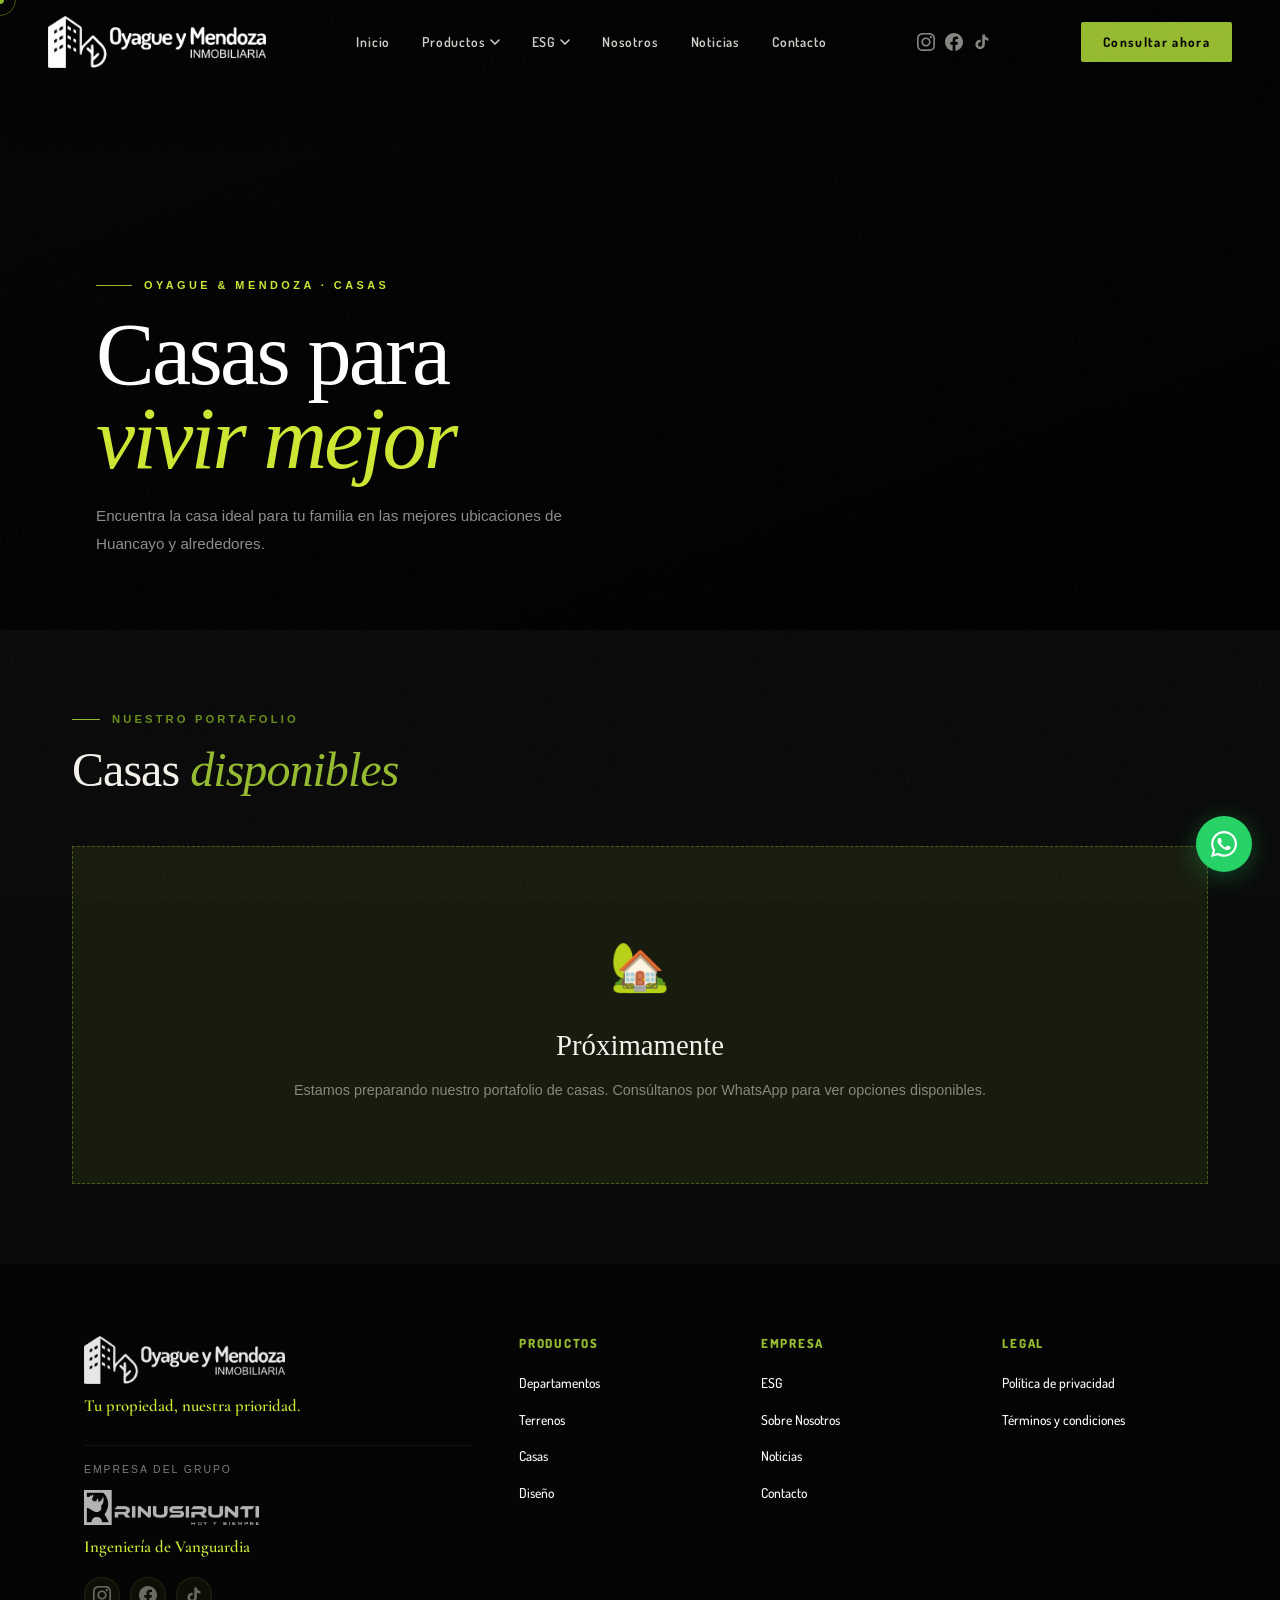
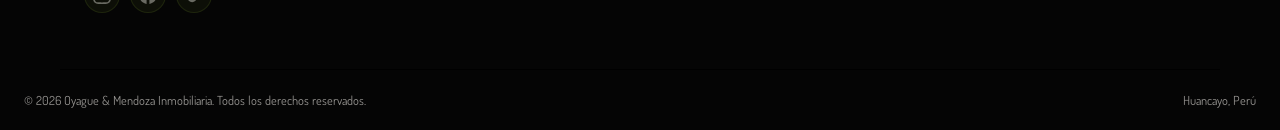
<file: casas.html>
<!DOCTYPE html>
<html lang="es">

<head>
  <meta charset="UTF-8" />
  <meta name="viewport" content="width=device-width, initial-scale=1.0" />
  <title>Casas — Oyague & Mendoza Inmobiliaria</title>
  <link rel="preconnect" href="https://fonts.googleapis.com" />
  <link rel="preconnect" href="https://fonts.gstatic.com" crossorigin />
  <link
    href="https://fonts.googleapis.com/css2?family=Dosis:wght@300;400;500;600;700&family=Dancing+Script:wght@400;600;700&display=swap"
    rel="stylesheet" />
  <link rel="stylesheet" href="css/styles.css" />
  <link rel="stylesheet" href="css/index-premium.css" />
  <link rel="stylesheet" href="css/index-verde-blanco.css" />
  <style>
    :root {
      --green: #95BB30;
      --green-lt: #CEE632;
      --green-dk: #6a8f1a;
      --green-bg: rgba(149, 187, 48, .1);
      --white: #fff;
      --black: #050505;
    }

    body {
      font-family: 'Inter', sans-serif;
      background: #050505;
      color: #f5f2ec;
      cursor: none;
      overflow-x: hidden;
    }

    @media(max-width:768px) {
      body {
        cursor: auto;
      }

      .cursor,
      .cursor-ring {
        display: none !important;
      }
    }

    .cursor {
      position: fixed;
      width: 8px;
      height: 8px;
      background: #95BB30;
      border-radius: 50%;
      pointer-events: none;
      z-index: 9999;
      transform: translate(-50%, -50%);
      transition: width .25s, height .25s;
    }

    .cursor-ring {
      position: fixed;
      width: 32px;
      height: 32px;
      border: 1.5px solid rgba(149, 187, 48, .45);
      border-radius: 50%;
      pointer-events: none;
      z-index: 9998;
      transform: translate(-50%, -50%);
      transition: width .35s, height .35s;
    }

    body.cursor-hover .cursor {
      width: 16px;
      height: 16px;
    }

    body.cursor-hover .cursor-ring {
      width: 48px;
      height: 48px;
      border-color: #95BB30;
    }

    /* HERO */
    .casas-hero {
      min-height: 70vh;
      background: url('https://images.unsplash.com/photo-1570129477492-45c003edd2be?w=1600&q=80') center/cover no-repeat;
      position: relative;
      display: flex;
      align-items: flex-end;
    }

    .casas-hero::before {
      content: '';
      position: absolute;
      top: 0;
      left: 0;
      right: 0;
      height: 200px;
      background: linear-gradient(to bottom, rgba(0, 0, 0, .5), transparent);
      z-index: 1;
    }

    .casas-hero-overlay {
      position: absolute;
      inset: 0;
      background: linear-gradient(160deg, rgba(0, 0, 0, .1) 0%, rgba(0, 0, 0, .5) 50%, rgba(0, 0, 0, .92) 100%);
    }

    .casas-hero-content {
      position: relative;
      z-index: 2;
      max-width: 1200px;
      margin: 0 auto;
      width: 100%;
      padding: 0 56px 72px;
    }

    .casas-hero-eyebrow {
      font-size: .68rem;
      font-weight: 700;
      letter-spacing: .32em;
      text-transform: uppercase;
      color: var(--green-lt);
      display: flex;
      align-items: center;
      gap: 12px;
      margin-bottom: 18px;
    }

    .casas-hero-eyebrow::before {
      content: '';
      width: 36px;
      height: 1px;
      background: var(--green);
      display: inline-block;
    }

    .casas-hero-title {
      font-family: 'Playfair Display', serif;
      font-size: clamp(3rem, 7vw, 5.5rem);
      font-weight: 400;
      line-height: .96;
      letter-spacing: -.03em;
      color: #fff;
      margin-bottom: 20px;
    }

    .casas-hero-title em {
      font-style: italic;
      color: var(--green-lt);
    }

    .casas-hero-sub {
      font-size: .95rem;
      font-weight: 300;
      color: rgba(255, 255, 255, .55);
      max-width: 480px;
      line-height: 1.85;
    }

    /* PRODUCTOS */
    .casas-productos {
      padding: 80px 0;
      background: #0a0a0a;
    }

    .casas-container {
      max-width: 1200px;
      margin: 0 auto;
      padding: 0 32px;
    }

    .casas-header {
      margin-bottom: 48px;
    }

    .casas-eyebrow {
      font-size: .7rem;
      font-weight: 700;
      letter-spacing: .28em;
      text-transform: uppercase;
      color: var(--green-dk);
      display: flex;
      align-items: center;
      gap: 12px;
      margin-bottom: 14px;
    }

    .casas-eyebrow::before {
      content: '';
      width: 28px;
      height: 1px;
      background: var(--green);
      display: inline-block;
    }

    .casas-section-title {
      font-family: 'Playfair Display', serif;
      font-size: clamp(2rem, 4vw, 3rem);
      font-weight: 400;
      color: #f5f2ec;
      letter-spacing: -.02em;
    }

    .casas-section-title em {
      font-style: italic;
      color: var(--green);
    }

    /* Grid productos desde Supabase */
    .casas-grid {
      display: grid;
      grid-template-columns: repeat(3, 1fr);
      gap: 24px;
    }

    @media(max-width:960px) {
      .casas-grid {
        grid-template-columns: repeat(2, 1fr);
      }

      .casas-hero-content {
        padding: 0 32px 56px;
      }
    }

    @media(max-width:560px) {
      .casas-grid {
        grid-template-columns: 1fr;
      }

      .casas-hero-content {
        padding: 0 20px 48px;
      }
    }

    .casas-card {
      background: #111;
      border: 1.5px solid rgba(149, 187, 48, .1);
      border-radius: 12px;
      overflow: hidden;
      box-shadow: 0 4px 20px rgba(0, 0, 0, .3);
      transition: transform .35s ease, box-shadow .35s ease, border-color .35s ease;
      cursor: none;
    }

    .casas-card:hover {
      transform: translateY(-5px);
      box-shadow: 0 16px 48px rgba(149, 187, 48, .16);
      border-color: var(--green);
    }

    .casas-card-img {
      height: 220px;
      background: #e8f5d0 center/cover no-repeat;
      position: relative;
    }

    .casas-card-badge {
      position: absolute;
      top: 14px;
      left: 14px;
      background: var(--green);
      color: #fff;
      font-size: .65rem;
      font-weight: 700;
      letter-spacing: .1em;
      text-transform: uppercase;
      padding: 4px 12px;
    }

    .casas-card-body {
      padding: 22px 20px;
    }

    .casas-card-price {
      font-family: 'Playfair Display', serif;
      font-size: 1.5rem;
      font-weight: 400;
      color: #f5f2ec;
      margin-bottom: 6px;
    }

    .casas-card-title {
      font-size: .95rem;
      font-weight: 600;
      color: #CEE632;
      margin-bottom: 6px;
    }

    .casas-card-loc {
      font-size: .78rem;
      color: #888;
      margin-bottom: 14px;
    }

    .casas-card-specs {
      display: flex;
      gap: 12px;
      flex-wrap: wrap;
      margin-bottom: 16px;
    }

    .casas-card-spec {
      font-size: .72rem;
      font-weight: 600;
      background: var(--green-bg);
      color: var(--green-dk);
      padding: 4px 10px;
    }

    .casas-card-cta {
      font-size: .72rem;
      font-weight: 700;
      letter-spacing: .12em;
      text-transform: uppercase;
      color: var(--green);
      display: flex;
      align-items: center;
      gap: 8px;
    }

    /* Próximamente */
    .casas-coming {
      text-align: center;
      padding: 80px 32px;
      background: var(--green-bg);
      border: 1.5px dashed rgba(149, 187, 48, .4);
    }

    .casas-coming-icon {
      font-size: 3rem;
      margin-bottom: 16px;
    }

    .casas-coming-title {
      font-family: 'Playfair Display', serif;
      font-size: 1.8rem;
      font-weight: 400;
      color: #f5f2ec;
      margin-bottom: 10px;
    }

    .casas-coming-sub {
      font-size: .9rem;
      color: rgba(245, 242, 236, .5);
      font-weight: 300;
    }

    /* CTA */
    .casas-cta {
      padding: 80px 32px;
      text-align: center;
      background: linear-gradient(160deg, #1a3a0a, #2a5a10);
      position: relative;
      overflow: hidden;
    }

    .casas-cta::before {
      content: '';
      position: absolute;
      top: -100px;
      left: 50%;
      transform: translateX(-50%);
      width: 500px;
      height: 500px;
      border-radius: 50%;
      background: radial-gradient(circle, rgba(149, 187, 48, .1) 0%, transparent 70%);
      pointer-events: none;
    }

    .casas-cta-title {
      font-family: 'Playfair Display', serif;
      font-size: clamp(1.8rem, 3vw, 2.8rem);
      font-weight: 400;
      color: #fff;
      margin-bottom: 14px;
      position: relative;
      z-index: 1;
    }

    .casas-cta-title em {
      font-style: italic;
      color: var(--green-lt);
    }

    .casas-cta-sub {
      font-size: .9rem;
      color: rgba(255, 255, 255, .5);
      margin-bottom: 36px;
      position: relative;
      z-index: 1;
    }

    .casas-cta-btn {
      display: inline-flex;
      align-items: center;
      gap: 10px;
      background: var(--green);
      color: #fff;
      padding: 14px 36px;
      font-size: .78rem;
      font-weight: 700;
      letter-spacing: .14em;
      text-transform: uppercase;
      text-decoration: none;
      transition: background .25s;
      position: relative;
      z-index: 1;
    }

    .casas-cta-btn:hover {
      background: #fff;
      color: var(--green-dk);
    }
  </style>
</head>

<body>

  <div class="cursor" id="cursor"></div>
  <div class="cursor-ring" id="cursorRing"></div>

  <!-- ══════════════════════ NAV ══════════════════════ -->
  <nav id="navbar">
    <div class="nav-logo">
      <a href="index.html"><img src="fotos/logos/4.png" alt="Oyague y Mendoza Inmobiliaria" class="nav-logo-img"
          style="filter: brightness(0) invert(1);" /></a>
    </div>
    <ul class="nav-links">
      <li><a href="index.html#inicio">Inicio</a></li>
      <li class="has-dropdown">
        <a href="#" class="dropdown-trigger">
          Productos
          <svg class="chevron" viewBox="0 0 10 6" width="10">
            <path d="M1 1l4 4 4-4" stroke="currentColor" stroke-width="1.5" fill="none" stroke-linecap="round" />
          </svg>
        </a>
        <ul class="dropdown-menu">
          <li><a href="bosque-vertical.html">Departamentos</a></li>
          <li><a href="terrenos.html">Terrenos</a></li>
          <li><a href="casas.html">Casas</a></li>
          <li><a href="diseno.html">Diseño</a></li>
        </ul>
      </li>
      <li class="has-dropdown">
        <a href="esg.html" class="dropdown-trigger">
          ESG
          <svg class="chevron" viewBox="0 0 10 6" width="10">
            <path d="M1 1l4 4 4-4" stroke="currentColor" stroke-width="1.5" fill="none" stroke-linecap="round" />
          </svg>
        </a>
        <ul class="dropdown-menu">
          <li><a href="esg.html#ambiental">Ambiental</a></li>
          <li><a href="esg.html#social">Social</a></li>
          <li><a href="esg.html#gobernanza">Gobernanza</a></li>
        </ul>
      </li>
      <li><a href="nosotros.html">Nosotros</a></li>
      <li><a href="noticias.html">Noticias</a></li>
      <li><a href="index.html#contacto">Contacto</a></li>
    </ul>
    <div class="nav-social">
      <a href="https://www.instagram.com/oyagueymendozaoficial/?hl=es" target="_blank" class="nav-social-link"
        aria-label="Instagram">
        <svg viewBox="0 0 24 24" fill="currentColor" width="18" height="18">
          <path
            d="M12 2.163c3.204 0 3.584.012 4.85.07 3.252.148 4.771 1.691 4.919 4.919.058 1.265.069 1.645.069 4.849 0 3.205-.012 3.584-.069 4.849-.149 3.225-1.664 4.771-4.919 4.919-1.266.058-1.644.07-4.85.07-3.204 0-3.584-.012-4.849-.07-3.26-.149-4.771-1.699-4.919-4.92-.058-1.265-.07-1.644-.07-4.849 0-3.204.013-3.583.07-4.849.149-3.227 1.664-4.771 4.919-4.919 1.266-.057 1.645-.069 4.849-.069zm0-2.163c-3.259 0-3.667.014-4.947.072-4.358.2-6.78 2.618-6.98 6.98-.059 1.281-.073 1.689-.073 4.948 0 3.259.014 3.668.072 4.948.2 4.358 2.618 6.78 6.98 6.98 1.281.058 1.689.072 4.948.072 3.259 0 3.668-.014 4.948-.072 4.354-.2 6.782-2.618 6.979-6.98.059-1.28.073-1.689.073-4.948 0-3.259-.014-3.667-.072-4.947-.196-4.354-2.617-6.78-6.979-6.98-1.281-.059-1.69-.073-4.949-.073zm0 5.838c-3.403 0-6.162 2.759-6.162 6.162s2.759 6.163 6.162 6.163 6.162-2.759 6.162-6.163c0-3.403-2.759-6.162-6.162-6.162zm0 10.162c-2.209 0-4-1.79-4-4 0-2.209 1.791-4 4-4s4 1.791 4 4c0 2.21-1.791 4-4 4zm6.406-11.845c-.796 0-1.441.645-1.441 1.44s.645 1.44 1.441 1.44c.795 0 1.439-.645 1.439-1.44s-.644-1.44-1.439-1.44z" />
        </svg>
      </a>
      <a href="https://web.facebook.com/profile.php?id=61572488620640&locale=es_LA" target="_blank"
        class="nav-social-link" aria-label="Facebook">
        <svg viewBox="0 0 24 24" fill="currentColor" width="18" height="18">
          <path
            d="M24 12.073c0-6.627-5.373-12-12-12s-12 5.373-12 12c0 5.99 4.388 10.954 10.125 11.854v-8.385H7.078v-3.47h3.047V9.43c0-3.007 1.792-4.669 4.533-4.669 1.312 0 2.686.235 2.686.235v2.953H15.83c-1.491 0-1.956.925-1.956 1.874v2.25h3.328l-.532 3.47h-2.796v8.385C19.612 23.027 24 18.062 24 12.073z" />
        </svg>
      </a>
      <a href="https://www.tiktok.com/@oyagueymendoza" target="_blank" class="nav-social-link" aria-label="TikTok">
        <svg viewBox="0 0 24 24" fill="currentColor" width="18" height="18">
          <path
            d="M19.59 6.69a4.83 4.83 0 01-3.77-4.25V2h-3.45v13.67a2.89 2.89 0 01-2.88 2.5 2.89 2.89 0 01-2.89-2.89 2.89 2.89 0 012.89-2.89c.28 0 .54.04.79.1V9.01a6.33 6.33 0 00-.79-.05 6.34 6.34 0 00-6.34 6.34 6.34 6.34 0 006.34 6.34 6.34 6.34 0 006.33-6.34V8.69a8.18 8.18 0 004.78 1.52V6.76a4.85 4.85 0 01-1.01-.07z" />
        </svg>
      </a>
    </div>
    <a href="index.html#contacto" class="nav-cta">Consultar ahora</a>
    <button class="hamburger" id="hamburger" aria-label="Menú"><span></span><span></span><span></span></button>
  </nav>

  <!-- ══════════════════════ MOBILE MENU ══════════════════════ -->
  <div class="mobile-menu" id="mobileMenu">
    <button class="mobile-close" onclick="closeMobile()">✕</button>
    <ul>
      <li><a href="index.html#inicio" onclick="closeMobile()">Inicio</a></li>
      <li class="mob-group">
        <span class="mob-label">Productos</span>
        <ul>
          <li><a href="bosque-vertical.html" onclick="closeMobile()">Departamentos</a></li>
          <li><a href="terrenos.html" onclick="closeMobile()">Terrenos</a></li>
          <li><a href="casas.html" onclick="closeMobile()">Casas</a></li>
          <li><a href="diseno.html" onclick="closeMobile()">Diseño</a></li>
        </ul>
      </li>
      <li class="mob-group">
        <span class="mob-label">ESG</span>
        <ul>
          <li><a href="esg.html#ambiental" onclick="closeMobile()">Ambiental</a></li>
          <li><a href="esg.html#social" onclick="closeMobile()">Social</a></li>
          <li><a href="esg.html#gobernanza" onclick="closeMobile()">Gobernanza</a></li>
        </ul>
      </li>
      <li><a href="nosotros.html" onclick="closeMobile()">Nosotros</a></li>
      <li><a href="noticias.html" onclick="closeMobile()">Noticias</a></li>
      <li><a href="index.html#contacto" onclick="closeMobile()">Contacto</a></li>
      <li class="mob-social-row">
        <a href="https://www.instagram.com/oyagueymendozaoficial/?hl=es" target="_blank" class="mob-social-link">
          <svg viewBox="0 0 24 24" fill="currentColor" width="22" height="22">
            <path
              d="M12 2.163c3.204 0 3.584.012 4.85.07 3.252.148 4.771 1.691 4.919 4.919.058 1.265.069 1.645.069 4.849 0 3.205-.012 3.584-.069 4.849-.149 3.225-1.664 4.771-4.919 4.919-1.266.058-1.644.07-4.85.07-3.204 0-3.584-.012-4.849-.07-3.26-.149-4.771-1.699-4.919-4.92-.058-1.265-.07-1.644-.07-4.849 0-3.204.013-3.583.07-4.849.149-3.227 1.664-4.771 4.919-4.919 1.266-.057 1.645-.069 4.849-.069zm0-2.163c-3.259 0-3.667.014-4.947.072-4.358.2-6.78 2.618-6.98 6.98-.059 1.281-.073 1.689-.073 4.948 0 3.259.014 3.668.072 4.948.2 4.358 2.618 6.78 6.98 6.98 1.281.058 1.689.072 4.948.072 3.259 0 3.668-.014 4.948-.072 4.354-.2 6.782-2.618 6.979-6.98.059-1.28.073-1.689.073-4.948 0-3.259-.014-3.667-.072-4.947-.196-4.354-2.617-6.78-6.979-6.98-1.281-.059-1.69-.073-4.949-.073zm0 5.838c-3.403 0-6.162 2.759-6.162 6.162s2.759 6.163 6.162 6.163 6.162-2.759 6.162-6.163c0-3.403-2.759-6.162-6.162-6.162zm0 10.162c-2.209 0-4-1.79-4-4 0-2.209 1.791-4 4-4s4 1.791 4 4c0 2.21-1.791 4-4 4zm6.406-11.845c-.796 0-1.441.645-1.441 1.44s.645 1.44 1.441 1.44c.795 0 1.439-.645 1.439-1.44s-.644-1.44-1.439-1.44z" />
          </svg>
        </a>
        <a href="https://web.facebook.com/profile.php?id=61572488620640&locale=es_LA" target="_blank"
          class="mob-social-link">
          <svg viewBox="0 0 24 24" fill="currentColor" width="22" height="22">
            <path
              d="M24 12.073c0-6.627-5.373-12-12-12s-12 5.373-12 12c0 5.99 4.388 10.954 10.125 11.854v-8.385H7.078v-3.47h3.047V9.43c0-3.007 1.792-4.669 4.533-4.669 1.312 0 2.686.235 2.686.235v2.953H15.83c-1.491 0-1.956.925-1.956 1.874v2.25h3.328l-.532 3.47h-2.796v8.385C19.612 23.027 24 18.062 24 12.073z" />
          </svg>
        </a>
        <a href="https://www.tiktok.com/@oyagueymendoza" target="_blank" class="mob-social-link">
          <svg viewBox="0 0 24 24" fill="currentColor" width="22" height="22">
            <path
              d="M19.59 6.69a4.83 4.83 0 01-3.77-4.25V2h-3.45v13.67a2.89 2.89 0 01-2.88 2.5 2.89 2.89 0 01-2.89-2.89 2.89 2.89 0 012.89-2.89c.28 0 .54.04.79.1V9.01a6.33 6.33 0 00-.79-.05 6.34 6.34 0 00-6.34 6.34 6.34 6.34 0 006.34 6.34 6.34 6.34 0 006.33-6.34V8.69a8.18 8.18 0 004.78 1.52V6.76a4.85 4.85 0 01-1.01-.07z" />
          </svg>
        </a>
      </li>
    </ul>
  </div>


  <!-- HERO -->
  <section class="casas-hero">
    <div class="casas-hero-overlay"></div>
    <div class="casas-hero-content">
      <span class="casas-hero-eyebrow">Oyague &amp; Mendoza · Casas</span>
      <h1 class="casas-hero-title">Casas para<br><em>vivir mejor</em></h1>
      <p class="casas-hero-sub">Encuentra la casa ideal para tu familia en las mejores ubicaciones de Huancayo y
        alrededores.</p>
    </div>
  </section>

  <!-- PRODUCTOS -->
  <section class="casas-productos">
    <div class="casas-container">
      <div class="casas-header">
        <p class="casas-eyebrow">Nuestro portafolio</p>
        <h2 class="casas-section-title">Casas <em>disponibles</em></h2>
      </div>
      <div id="casasGrid">
        <div class="casas-coming">
          <div class="casas-coming-icon">🏡</div>
          <p class="casas-coming-title">Próximamente</p>
          <p class="casas-coming-sub">Estamos preparando nuestro portafolio de casas. Consúltanos por WhatsApp para ver
            opciones disponibles.</p>
        </div>
      </div>
    </div>
  </section>


  <!-- FOOTER -->
  <!-- ══════════════════════ FOOTER ════════════════════ -->
  <footer class="footer">
    <div class="container footer-grid">
      <div class="footer-brand">
        <img src="fotos/logos/4.png" alt="Oyague y Mendoza" class="footer-logo-img"
          style="filter: brightness(0) invert(1);" />
        <p class="footer-tagline">Tu propiedad, nuestra prioridad.</p>
        <div class="footer-partnership">
          <p class="partner-label">Empresa del grupo</p>
          <a href="https://rino.pe" target="_blank" class="partner-container">
            <img src="fotos/logos/rinu.png" alt="Rinosirunti" class="partner-logo-img" />
            <div class="partner-info">
              <a> </a>
              <p class="footer-tagline">Ingeniería de Vanguardia</p>
            </div>
          </a>
        </div>
        <div class="footer-social">
          <a href="https://www.instagram.com/oyagueymendozaoficial/?hl=es" target="_blank" class="footer-soc"
            aria-label="Instagram">
            <svg viewBox="0 0 24 24" fill="currentColor" width="18" height="18">
              <path
                d="M12 2.163c3.204 0 3.584.012 4.85.07 3.252.148 4.771 1.691 4.919 4.919.058 1.265.069 1.645.069 4.849 0 3.205-.012 3.584-.069 4.849-.149 3.225-1.664 4.771-4.919 4.919-1.266.058-1.644.07-4.85.07-3.204 0-3.584-.012-4.849-.07-3.26-.149-4.771-1.699-4.919-4.92-.058-1.265-.07-1.644-.07-4.849 0-3.204.013-3.583.07-4.849.149-3.227 1.664-4.771 4.919-4.919 1.266-.057 1.645-.069 4.849-.069zm0-2.163c-3.259 0-3.667.014-4.947.072-4.358.2-6.78 2.618-6.98 6.98-.059 1.281-.073 1.689-.073 4.948 0 3.259.014 3.668.072 4.948.2 4.358 2.618 6.78 6.98 6.98 1.281.058 1.689.072 4.948.072 3.259 0 3.668-.014 4.948-.072 4.354-.2 6.782-2.618 6.979-6.98.059-1.28.073-1.689.073-4.948 0-3.259-.014-3.667-.072-4.947-.196-4.354-2.617-6.78-6.979-6.98-1.281-.059-1.69-.073-4.949-.073zm0 5.838c-3.403 0-6.162 2.759-6.162 6.162s2.759 6.163 6.162 6.163 6.162-2.759 6.162-6.163c0-3.403-2.759-6.162-6.162-6.162zm0 10.162c-2.209 0-4-1.79-4-4 0-2.209 1.791-4 4-4s4 1.791 4 4c0 2.21-1.791 4-4 4zm6.406-11.845c-.796 0-1.441.645-1.441 1.44s.645 1.44 1.441 1.44c.795 0 1.439-.645 1.439-1.44s-.644-1.44-1.439-1.44z" />
            </svg>
          </a>
          <a href="https://web.facebook.com/profile.php?id=61572488620640&locale=es_LA" target="_blank"
            class="footer-soc" aria-label="Facebook">
            <svg viewBox="0 0 24 24" fill="currentColor" width="18" height="18">
              <path
                d="M24 12.073c0-6.627-5.373-12-12-12s-12 5.373-12 12c0 5.99 4.388 10.954 10.125 11.854v-8.385H7.078v-3.47h3.047V9.43c0-3.007 1.792-4.669 4.533-4.669 1.312 0 2.686.235 2.686.235v2.953H15.83c-1.491 0-1.956.925-1.956 1.874v2.25h3.328l-.532 3.47h-2.796v8.385C19.612 23.027 24 18.062 24 12.073z" />
            </svg>
          </a>
          <a href="https://www.tiktok.com/@oyagueymendoza" target="_blank" class="footer-soc" aria-label="TikTok">
            <svg viewBox="0 0 24 24" fill="currentColor" width="18" height="18">
              <path
                d="M19.59 6.69a4.83 4.83 0 01-3.77-4.25V2h-3.45v13.67a2.89 2.89 0 01-2.88 2.5 2.89 2.89 0 01-2.89-2.89 2.89 2.89 0 012.89-2.89c.28 0 .54.04.79.1V9.01a6.33 6.33 0 00-.79-.05 6.34 6.34 0 00-6.34 6.34 6.34 6.34 0 006.34 6.34 6.34 6.34 0 006.33-6.34V8.69a8.18 8.18 0 004.78 1.52V6.76a4.85 4.85 0 01-1.01-.07z" />
            </svg>
          </a>
        </div>
      </div>
      <div class="footer-col">
        <h4>Productos</h4>
        <ul>
          <li><a href="bosque-vertical.html">Departamentos</a></li>
          <li><a href="terrenos.html">Terrenos</a></li>
          <li><a href="casas.html">Casas</a></li>
          <li><a href="diseno.html">Diseño</a></li>
        </ul>
      </div>
      <div class="footer-col">
        <h4>Empresa</h4>
        <ul>
          <li><a href="esg.html">ESG</a></li>
          <li><a href="nosotros.html">Sobre Nosotros</a></li>
          <li><a href="noticias.html">Noticias</a></li>
          <li><a href="index.html#contacto">Contacto</a></li>
        </ul>
      </div>
      <div class="footer-col">
        <h4>Legal</h4>
        <ul>
          <li><a href="#">Política de privacidad</a></li>
          <li><a href="#">Términos y condiciones</a></li>
        </ul>
      </div>
    </div>
    <div class="footer-bottom">
      <p>© 2026 Oyague & Mendoza Inmobiliaria. Todos los derechos reservados.</p>
      <p>Huancayo, Perú</p>
    </div>
  </footer>


  <a href="https://wa.me/51941914867" class="whatsapp-float" target="_blank">
    <svg viewBox="0 0 24 24" fill="currentColor" width="26" height="26">
      <path
        d="M17.472 14.382c-.297-.149-1.758-.867-2.03-.967-.273-.099-.471-.148-.67.15-.197.297-.767.966-.94 1.164-.173.199-.347.223-.644.075-.297-.15-1.255-.463-2.39-1.475-.883-.788-1.48-1.761-1.653-2.059-.173-.297-.018-.458.13-.606.134-.133.298-.347.446-.52.149-.174.198-.298.298-.497.099-.198.05-.371-.025-.52-.075-.149-.669-1.612-.916-2.207-.242-.579-.487-.5-.669-.51-.173-.008-.371-.01-.57-.01-.198 0-.52.074-.792.372-.272.297-1.04 1.016-1.04 2.479 0 1.462 1.065 2.875 1.213 3.074.149.198 2.096 3.2 5.077 4.487.709.306 1.262.489 1.694.625.712.227 1.36.195 1.871.118.571-.085 1.758-.719 2.006-1.413.248-.694.248-1.289.173-1.413-.074-.124-.272-.198-.57-.347m-5.421 7.403h-.004a9.87 9.87 0 01-5.031-1.378l-.361-.214-3.741.982.998-3.648-.235-.374a9.86 9.86 0 01-1.51-5.26c.001-5.45 4.436-9.884 9.888-9.884 2.64 0 5.122 1.03 6.988 2.898a9.825 9.825 0 012.893 6.994c-.003 5.45-4.437 9.884-9.885 9.884m8.413-18.297A11.815 11.815 0 0012.05 0C5.495 0 .16 5.335.157 11.892c0 2.096.547 4.142 1.588 5.945L.057 24l6.305-1.654a11.882 11.882 0 005.683 1.448h.005c6.554 0 11.89-5.335 11.893-11.893a11.821 11.821 0 00-3.48-8.413z" />
    </svg>
  </a>

  <script>
    // Cursor
    (function () {
      const c = document.getElementById('cursor'), r = document.getElementById('cursorRing');
      if (!c || !r) return;
      let mx = 0, my = 0, rx = 0, ry = 0;
      document.addEventListener('mousemove', e => { mx = e.clientX; my = e.clientY; });
      const loop = () => { rx += (mx - rx) * .14; ry += (my - ry) * .14; c.style.left = mx + 'px'; c.style.top = my + 'px'; r.style.left = rx + 'px'; r.style.top = ry + 'px'; requestAnimationFrame(loop); };
      loop();
    })();
    // Navbar scroll
    window.addEventListener('scroll', () => document.getElementById('navbar').classList.toggle('scrolled', window.scrollY > 60));
    // Hamburger
    // closeMobile handled by inline onclick
    function closeMobile() { document.getElementById('mobileMenu').classList.remove('open'); }
    document.getElementById('hamburger').addEventListener('click', () => document.getElementById('mobileMenu').classList.add('open'));
  </script>
</body>

</html>
</file>
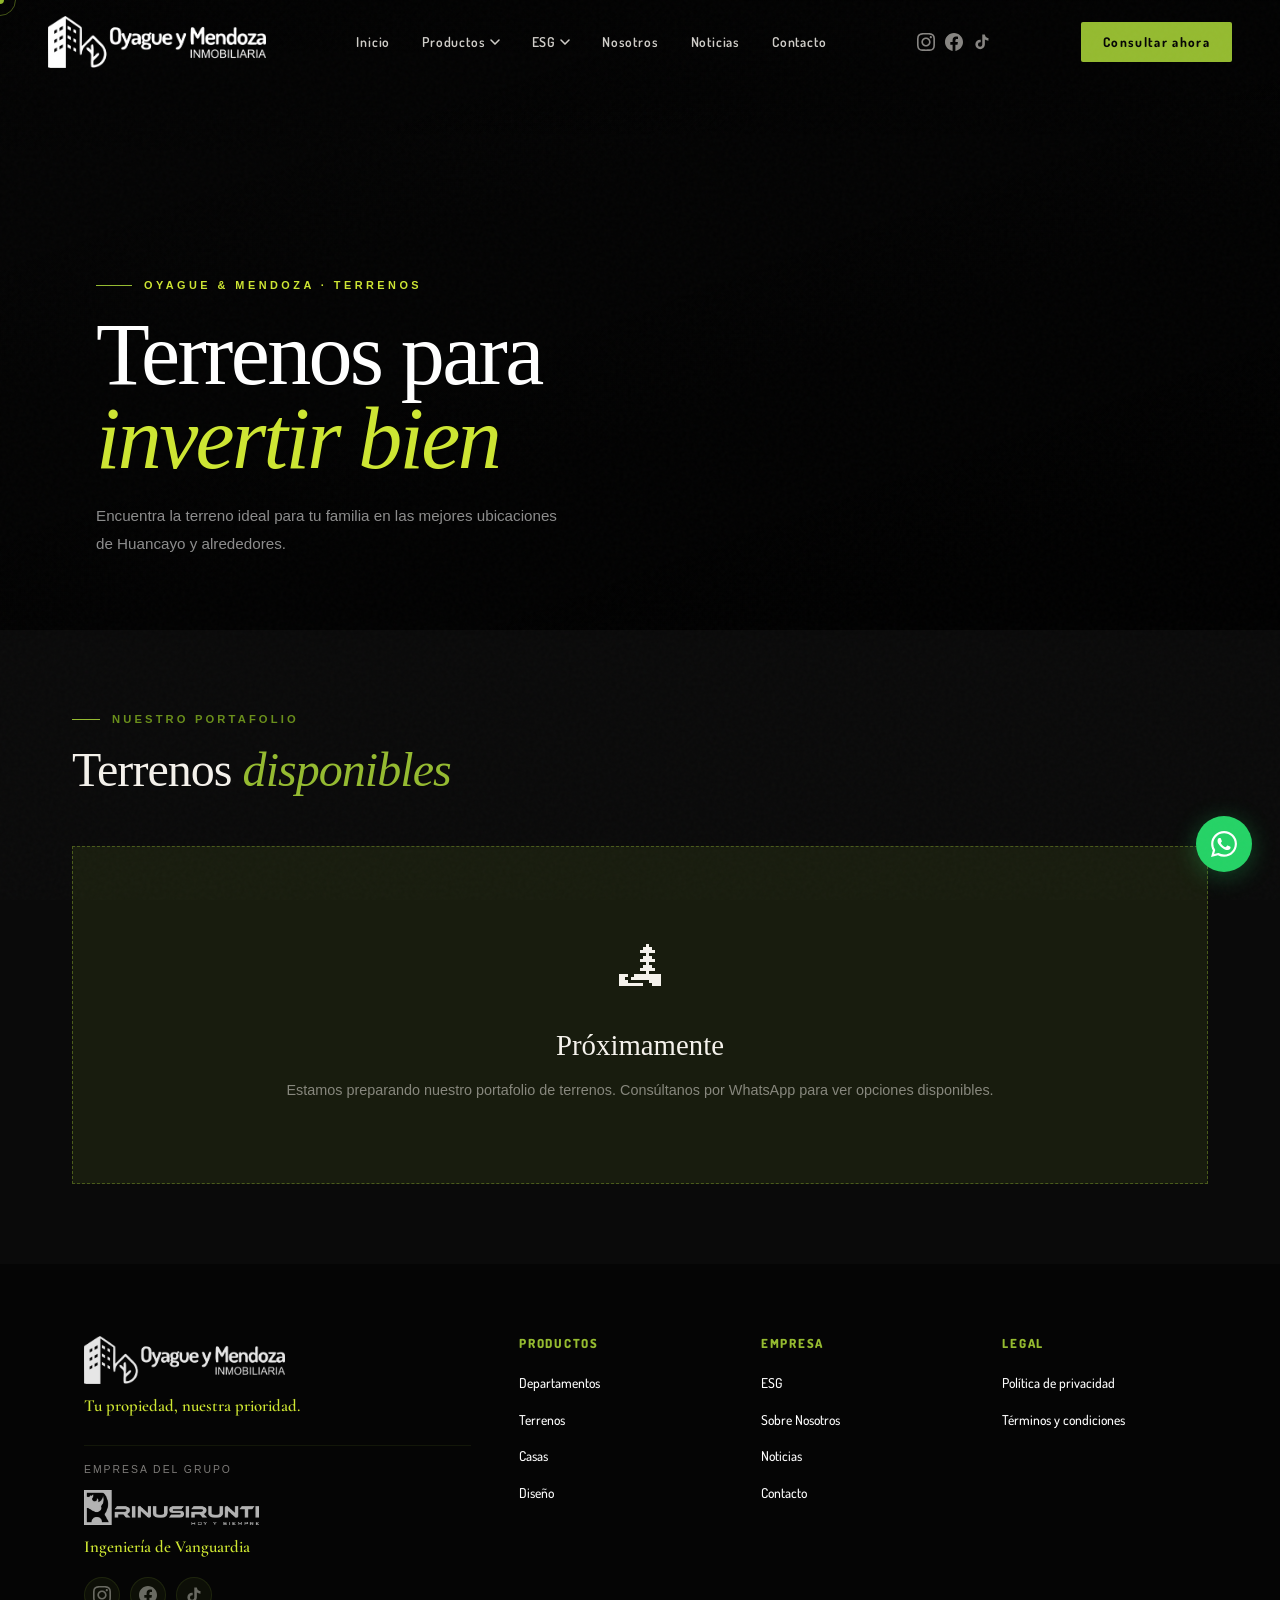
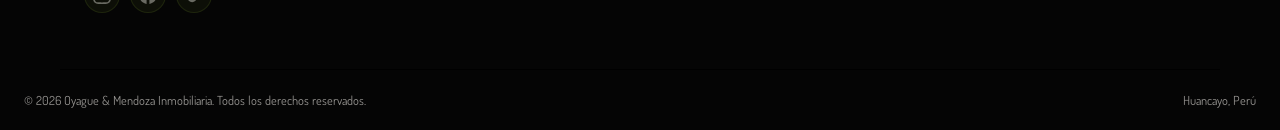
<file: terrenos.html>
<!DOCTYPE html>
<html lang="es">

<head>
  <meta charset="UTF-8" />
  <meta name="viewport" content="width=device-width, initial-scale=1.0" />
  <title>Terrenos — Oyague & Mendoza Inmobiliaria</title>
  <link rel="preconnect" href="https://fonts.googleapis.com" />
  <link rel="preconnect" href="https://fonts.gstatic.com" crossorigin />
  <link
    href="https://fonts.googleapis.com/css2?family=Dosis:wght@300;400;500;600;700&family=Dancing+Script:wght@400;600;700&display=swap"
    rel="stylesheet" />
  <link rel="stylesheet" href="css/styles.css" />
  <link rel="stylesheet" href="css/index-premium.css" />
  <link rel="stylesheet" href="css/index-verde-blanco.css" />
  <style>
    :root {
      --green: #95BB30;
      --green-lt: #CEE632;
      --green-dk: #6a8f1a;
      --green-bg: rgba(149, 187, 48, .1);
      --white: #fff;
      --black: #050505;
    }

    body {
      font-family: 'Inter', sans-serif;
      background: #050505;
      color: #f5f2ec;
      cursor: none;
      overflow-x: hidden;
    }

    @media(max-width:768px) {
      body {
        cursor: auto;
      }

      .cursor,
      .cursor-ring {
        display: none !important;
      }
    }

    .cursor {
      position: fixed;
      width: 8px;
      height: 8px;
      background: #95BB30;
      border-radius: 50%;
      pointer-events: none;
      z-index: 9999;
      transform: translate(-50%, -50%);
      transition: width .25s, height .25s;
    }

    .cursor-ring {
      position: fixed;
      width: 32px;
      height: 32px;
      border: 1.5px solid rgba(149, 187, 48, .45);
      border-radius: 50%;
      pointer-events: none;
      z-index: 9998;
      transform: translate(-50%, -50%);
      transition: width .35s, height .35s;
    }

    body.cursor-hover .cursor {
      width: 16px;
      height: 16px;
    }

    body.cursor-hover .cursor-ring {
      width: 48px;
      height: 48px;
      border-color: #95BB30;
    }

    /* HERO */
    .terrenos-hero {
      min-height: 70vh;
      background: url('https://images.unsplash.com/photo-1500382017468-9049fed747ef?w=1600&q=80') center/cover no-repeat;
      position: relative;
      display: flex;
      align-items: flex-end;
    }

    .terrenos-hero::before {
      content: '';
      position: absolute;
      top: 0;
      left: 0;
      right: 0;
      height: 200px;
      background: linear-gradient(to bottom, rgba(0, 0, 0, .5), transparent);
      z-index: 1;
    }

    .terrenos-hero-overlay {
      position: absolute;
      inset: 0;
      background: linear-gradient(160deg, rgba(0, 0, 0, .1) 0%, rgba(0, 0, 0, .5) 50%, rgba(0, 0, 0, .92) 100%);
    }

    .terrenos-hero-content {
      position: relative;
      z-index: 2;
      max-width: 1200px;
      margin: 0 auto;
      width: 100%;
      padding: 0 56px 72px;
    }

    .terrenos-hero-eyebrow {
      font-size: .68rem;
      font-weight: 700;
      letter-spacing: .32em;
      text-transform: uppercase;
      color: var(--green-lt);
      display: flex;
      align-items: center;
      gap: 12px;
      margin-bottom: 18px;
    }

    .terrenos-hero-eyebrow::before {
      content: '';
      width: 36px;
      height: 1px;
      background: var(--green);
      display: inline-block;
    }

    .terrenos-hero-title {
      font-family: 'Playfair Display', serif;
      font-size: clamp(3rem, 7vw, 5.5rem);
      font-weight: 400;
      line-height: .96;
      letter-spacing: -.03em;
      color: #fff;
      margin-bottom: 20px;
    }

    .terrenos-hero-title em {
      font-style: italic;
      color: var(--green-lt);
    }

    .terrenos-hero-sub {
      font-size: .95rem;
      font-weight: 300;
      color: rgba(255, 255, 255, .55);
      max-width: 480px;
      line-height: 1.85;
    }

    /* PRODUCTOS */
    .terrenos-productos {
      padding: 80px 0;
      background: #0a0a0a;
    }

    .terrenos-container {
      max-width: 1200px;
      margin: 0 auto;
      padding: 0 32px;
    }

    .terrenos-header {
      margin-bottom: 48px;
    }

    .terrenos-eyebrow {
      font-size: .7rem;
      font-weight: 700;
      letter-spacing: .28em;
      text-transform: uppercase;
      color: var(--green-dk);
      display: flex;
      align-items: center;
      gap: 12px;
      margin-bottom: 14px;
    }

    .terrenos-eyebrow::before {
      content: '';
      width: 28px;
      height: 1px;
      background: var(--green);
      display: inline-block;
    }

    .terrenos-section-title {
      font-family: 'Playfair Display', serif;
      font-size: clamp(2rem, 4vw, 3rem);
      font-weight: 400;
      color: #f5f2ec;
      letter-spacing: -.02em;
    }

    .terrenos-section-title em {
      font-style: italic;
      color: var(--green);
    }

    /* Grid productos desde Supabase */
    .terrenos-grid {
      display: grid;
      grid-template-columns: repeat(3, 1fr);
      gap: 24px;
    }

    @media(max-width:960px) {
      .terrenos-grid {
        grid-template-columns: repeat(2, 1fr);
      }
      .terrenos-hero-content {
        padding: 0 32px 56px;
      }
    }

    @media(max-width:560px) {
      .terrenos-grid {
        grid-template-columns: 1fr;
      }
      .terrenos-hero-content {
        padding: 0 20px 48px;
      }
    }

    .terrenos-card {
      background: #111;
      border: 1.5px solid rgba(149, 187, 48, .1);
      border-radius: 12px;
      overflow: hidden;
      box-shadow: 0 4px 20px rgba(0, 0, 0, .3);
      transition: transform .35s ease, box-shadow .35s ease, border-color .35s ease;
      cursor: none;
    }

    .terrenos-card:hover {
      transform: translateY(-5px);
      box-shadow: 0 16px 48px rgba(149, 187, 48, .16);
      border-color: var(--green);
    }

    .terrenos-card-img {
      height: 220px;
      background: #e8f5d0 center/cover no-repeat;
      position: relative;
    }

    .terrenos-card-badge {
      position: absolute;
      top: 14px;
      left: 14px;
      background: var(--green);
      color: #fff;
      font-size: .65rem;
      font-weight: 700;
      letter-spacing: .1em;
      text-transform: uppercase;
      padding: 4px 12px;
    }

    .terrenos-card-body {
      padding: 22px 20px;
    }

    .terrenos-card-price {
      font-family: 'Playfair Display', serif;
      font-size: 1.5rem;
      font-weight: 400;
      color: #f5f2ec;
      margin-bottom: 6px;
    }

    .terrenos-card-title {
      font-size: .95rem;
      font-weight: 600;
      color: #CEE632;
      margin-bottom: 6px;
    }

    .terrenos-card-loc {
      font-size: .78rem;
      color: #888;
      margin-bottom: 14px;
    }

    .terrenos-card-specs {
      display: flex;
      gap: 12px;
      flex-wrap: wrap;
      margin-bottom: 16px;
    }

    .terrenos-card-spec {
      font-size: .72rem;
      font-weight: 600;
      background: var(--green-bg);
      color: var(--green-dk);
      padding: 4px 10px;
    }

    .terrenos-card-cta {
      font-size: .72rem;
      font-weight: 700;
      letter-spacing: .12em;
      text-transform: uppercase;
      color: var(--green);
      display: flex;
      align-items: center;
      gap: 8px;
    }

    /* Próximamente */
    .terrenos-coming {
      text-align: center;
      padding: 80px 32px;
      background: var(--green-bg);
      border: 1.5px dashed rgba(149, 187, 48, .4);
    }

    .terrenos-coming-icon {
      font-size: 3rem;
      margin-bottom: 16px;
    }

    .terrenos-coming-title {
      font-family: 'Playfair Display', serif;
      font-size: 1.8rem;
      font-weight: 400;
      color: #f5f2ec;
      margin-bottom: 10px;
    }

    .terrenos-coming-sub {
      font-size: .9rem;
      color: rgba(245, 242, 236, .5);
      font-weight: 300;
    }

    /* CTA */
    .terrenos-cta {
      padding: 80px 32px;
      text-align: center;
      background: linear-gradient(160deg, #1a3a0a, #2a5a10);
      position: relative;
      overflow: hidden;
    }

    .terrenos-cta::before {
      content: '';
      position: absolute;
      top: -100px;
      left: 50%;
      transform: translateX(-50%);
      width: 500px;
      height: 500px;
      border-radius: 50%;
      background: radial-gradient(circle, rgba(149, 187, 48, .1) 0%, transparent 70%);
      pointer-events: none;
    }

    .terrenos-cta-title {
      font-family: 'Playfair Display', serif;
      font-size: clamp(1.8rem, 3vw, 2.8rem);
      font-weight: 400;
      color: #fff;
      margin-bottom: 14px;
      position: relative;
      z-index: 1;
    }

    .terrenos-cta-title em {
      font-style: italic;
      color: var(--green-lt);
    }

    .terrenos-cta-sub {
      font-size: .9rem;
      color: rgba(255, 255, 255, .5);
      margin-bottom: 36px;
      position: relative;
      z-index: 1;
    }

    .terrenos-cta-btn {
      display: inline-flex;
      align-items: center;
      gap: 10px;
      background: var(--green);
      color: #fff;
      padding: 14px 36px;
      font-size: .78rem;
      font-weight: 700;
      letter-spacing: .14em;
      text-transform: uppercase;
      text-decoration: none;
      transition: background .25s;
      position: relative;
      z-index: 1;
    }

    .terrenos-cta-btn:hover {
      background: #fff;
      color: var(--green-dk);
    }
  </style>
</head>

<body>

  <div class="cursor" id="cursor"></div>
  <div class="cursor-ring" id="cursorRing"></div>

  <!-- ══════════════════════ NAV ══════════════════════ -->
  <nav id="navbar">
    <div class="nav-logo">
      <a href="index.html"><img src="fotos/logos/4.png" alt="Oyague y Mendoza Inmobiliaria" class="nav-logo-img"
          style="filter: brightness(0) invert(1);" /></a>
    </div>
    <ul class="nav-links">
      <li><a href="index.html#inicio">Inicio</a></li>
      <li class="has-dropdown">
        <a href="#" class="dropdown-trigger">
          Productos
          <svg class="chevron" viewBox="0 0 10 6" width="10">
            <path d="M1 1l4 4 4-4" stroke="currentColor" stroke-width="1.5" fill="none" stroke-linecap="round" />
          </svg>
        </a>
        <ul class="dropdown-menu">
          <li><a href="bosque-vertical.html">Departamentos</a></li>
          <li><a href="terrenos.html">Terrenos</a></li>
          <li><a href="casas.html">Casas</a></li>
          <li><a href="diseno.html">Diseño</a></li>
        </ul>
      </li>
      <li class="has-dropdown">
        <a href="esg.html" class="dropdown-trigger">
          ESG
          <svg class="chevron" viewBox="0 0 10 6" width="10">
            <path d="M1 1l4 4 4-4" stroke="currentColor" stroke-width="1.5" fill="none" stroke-linecap="round" />
          </svg>
        </a>
        <ul class="dropdown-menu">
          <li><a href="esg.html#ambiental">Ambiental</a></li>
          <li><a href="esg.html#social">Social</a></li>
          <li><a href="esg.html#gobernanza">Gobernanza</a></li>
        </ul>
      </li>
      <li><a href="nosotros.html">Nosotros</a></li>
      <li><a href="noticias.html">Noticias</a></li>
      <li><a href="index.html#contacto">Contacto</a></li>
    </ul>
    <div class="nav-social">
      <a href="https://www.instagram.com/oyagueymendozaoficial/?hl=es" target="_blank" class="nav-social-link"
        aria-label="Instagram">
        <svg viewBox="0 0 24 24" fill="currentColor" width="18" height="18">
          <path
            d="M12 2.163c3.204 0 3.584.012 4.85.07 3.252.148 4.771 1.691 4.919 4.919.058 1.265.069 1.645.069 4.849 0 3.205-.012 3.584-.069 4.849-.149 3.225-1.664 4.771-4.919 4.919-1.266.058-1.644.07-4.85.07-3.204 0-3.584-.012-4.849-.07-3.26-.149-4.771-1.699-4.919-4.92-.058-1.265-.07-1.644-.07-4.849 0-3.204.013-3.583.07-4.849.149-3.227 1.664-4.771 4.919-4.919 1.266-.057 1.645-.069 4.849-.069zm0-2.163c-3.259 0-3.667.014-4.947.072-4.358.2-6.78 2.618-6.98 6.98-.059 1.281-.073 1.689-.073 4.948 0 3.259.014 3.668.072 4.948.2 4.358 2.618 6.78 6.98 6.98 1.281.058 1.689.072 4.948.072 3.259 0 3.668-.014 4.948-.072 4.354-.2 6.782-2.618 6.979-6.98.059-1.28.073-1.689.073-4.948 0-3.259-.014-3.667-.072-4.947-.196-4.354-2.617-6.78-6.979-6.98-1.281-.059-1.69-.073-4.949-.073zm0 5.838c-3.403 0-6.162 2.759-6.162 6.162s2.759 6.163 6.162 6.163 6.162-2.759 6.162-6.163c0-3.403-2.759-6.162-6.162-6.162zm0 10.162c-2.209 0-4-1.79-4-4 0-2.209 1.791-4 4-4s4 1.791 4 4c0 2.21-1.791 4-4 4zm6.406-11.845c-.796 0-1.441.645-1.441 1.44s.645 1.44 1.441 1.44c.795 0 1.439-.645 1.439-1.44s-.644-1.44-1.439-1.44z" />
        </svg>
      </a>
      <a href="https://web.facebook.com/profile.php?id=61572488620640&locale=es_LA" target="_blank"
        class="nav-social-link" aria-label="Facebook">
        <svg viewBox="0 0 24 24" fill="currentColor" width="18" height="18">
          <path
            d="M24 12.073c0-6.627-5.373-12-12-12s-12 5.373-12 12c0 5.99 4.388 10.954 10.125 11.854v-8.385H7.078v-3.47h3.047V9.43c0-3.007 1.792-4.669 4.533-4.669 1.312 0 2.686.235 2.686.235v2.953H15.83c-1.491 0-1.956.925-1.956 1.874v2.25h3.328l-.532 3.47h-2.796v8.385C19.612 23.027 24 18.062 24 12.073z" />
        </svg>
      </a>
      <a href="https://www.tiktok.com/@oyagueymendoza" target="_blank" class="nav-social-link" aria-label="TikTok">
        <svg viewBox="0 0 24 24" fill="currentColor" width="18" height="18">
          <path
            d="M19.59 6.69a4.83 4.83 0 01-3.77-4.25V2h-3.45v13.67a2.89 2.89 0 01-2.88 2.5 2.89 2.89 0 01-2.89-2.89 2.89 2.89 0 012.89-2.89c.28 0 .54.04.79.1V9.01a6.33 6.33 0 00-.79-.05 6.34 6.34 0 00-6.34 6.34 6.34 6.34 0 006.34 6.34 6.34 6.34 0 006.33-6.34V8.69a8.18 8.18 0 004.78 1.52V6.76a4.85 4.85 0 01-1.01-.07z" />
        </svg>
      </a>
    </div>
    <a href="index.html#contacto" class="nav-cta">Consultar ahora</a>
    <button class="hamburger" id="hamburger" aria-label="Menú"><span></span><span></span><span></span></button>
  </nav>

  <!-- ══════════════════════ MOBILE MENU ══════════════════════ -->
  <div class="mobile-menu" id="mobileMenu">
    <button class="mobile-close" onclick="closeMobile()">✕</button>
    <ul>
      <li><a href="index.html#inicio" onclick="closeMobile()">Inicio</a></li>
      <li class="mob-group">
        <span class="mob-label">Productos</span>
        <ul>
          <li><a href="bosque-vertical.html" onclick="closeMobile()">Departamentos</a></li>
          <li><a href="terrenos.html" onclick="closeMobile()">Terrenos</a></li>
          <li><a href="casas.html" onclick="closeMobile()">Casas</a></li>
          <li><a href="diseno.html" onclick="closeMobile()">Diseño</a></li>
        </ul>
      </li>
      <li class="mob-group">
        <span class="mob-label">ESG</span>
        <ul>
          <li><a href="esg.html#ambiental" onclick="closeMobile()">Ambiental</a></li>
          <li><a href="esg.html#social" onclick="closeMobile()">Social</a></li>
          <li><a href="esg.html#gobernanza" onclick="closeMobile()">Gobernanza</a></li>
        </ul>
      </li>
      <li><a href="nosotros.html" onclick="closeMobile()">Nosotros</a></li>
      <li><a href="noticias.html" onclick="closeMobile()">Noticias</a></li>
      <li><a href="index.html#contacto" onclick="closeMobile()">Contacto</a></li>
      <li class="mob-social-row">
        <a href="https://www.instagram.com/oyagueymendozaoficial/?hl=es" target="_blank" class="mob-social-link">
          <svg viewBox="0 0 24 24" fill="currentColor" width="22" height="22">
            <path
              d="M12 2.163c3.204 0 3.584.012 4.85.07 3.252.148 4.771 1.691 4.919 4.919.058 1.265.069 1.645.069 4.849 0 3.205-.012 3.584-.069 4.849-.149 3.225-1.664 4.771-4.919 4.919-1.266.058-1.644.07-4.85.07-3.204 0-3.584-.012-4.849-.07-3.26-.149-4.771-1.699-4.919-4.92-.058-1.265-.07-1.644-.07-4.849 0-3.204.013-3.583.07-4.849.149-3.227 1.664-4.771 4.919-4.919 1.266-.057 1.645-.069 4.849-.069zm0-2.163c-3.259 0-3.667.014-4.947.072-4.358.2-6.78 2.618-6.98 6.98-.059 1.281-.073 1.689-.073 4.948 0 3.259.014 3.668.072 4.948.2 4.358 2.618 6.78 6.98 6.98 1.281.058 1.689.072 4.948.072 3.259 0 3.668-.014 4.948-.072 4.354-.2 6.782-2.618 6.979-6.98.059-1.28.073-1.689.073-4.948 0-3.259-.014-3.667-.072-4.947-.196-4.354-2.617-6.78-6.979-6.98-1.281-.059-1.69-.073-4.949-.073zm0 5.838c-3.403 0-6.162 2.759-6.162 6.162s2.759 6.163 6.162 6.163 6.162-2.759 6.162-6.163c0-3.403-2.759-6.162-6.162-6.162zm0 10.162c-2.209 0-4-1.79-4-4 0-2.209 1.791-4 4-4s4 1.791 4 4c0 2.21-1.791 4-4 4zm6.406-11.845c-.796 0-1.441.645-1.441 1.44s.645 1.44 1.441 1.44c.795 0 1.439-.645 1.439-1.44s-.644-1.44-1.439-1.44z" />
          </svg>
        </a>
        <a href="https://web.facebook.com/profile.php?id=61572488620640&locale=es_LA" target="_blank"
          class="mob-social-link">
          <svg viewBox="0 0 24 24" fill="currentColor" width="22" height="22">
            <path
              d="M24 12.073c0-6.627-5.373-12-12-12s-12 5.373-12 12c0 5.99 4.388 10.954 10.125 11.854v-8.385H7.078v-3.47h3.047V9.43c0-3.007 1.792-4.669 4.533-4.669 1.312 0 2.686.235 2.686.235v2.953H15.83c-1.491 0-1.956.925-1.956 1.874v2.25h3.328l-.532 3.47h-2.796v8.385C19.612 23.027 24 18.062 24 12.073z" />
          </svg>
        </a>
        <a href="https://www.tiktok.com/@oyagueymendoza" target="_blank" class="mob-social-link">
          <svg viewBox="0 0 24 24" fill="currentColor" width="22" height="22">
            <path
              d="M19.59 6.69a4.83 4.83 0 01-3.77-4.25V2h-3.45v13.67a2.89 2.89 0 01-2.88 2.5 2.89 2.89 0 01-2.89-2.89 2.89 2.89 0 012.89-2.89c.28 0 .54.04.79.1V9.01a6.33 6.33 0 00-.79-.05 6.34 6.34 0 00-6.34 6.34 6.34 6.34 0 006.34 6.34 6.34 6.34 0 006.33-6.34V8.69a8.18 8.18 0 004.78 1.52V6.76a4.85 4.85 0 01-1.01-.07z" />
          </svg>
        </a>
      </li>
    </ul>
  </div>


  <!-- HERO -->
  <section class="terrenos-hero">
    <div class="terrenos-hero-overlay"></div>
    <div class="terrenos-hero-content">
      <span class="terrenos-hero-eyebrow">Oyague &amp; Mendoza · Terrenos</span>
      <h1 class="terrenos-hero-title">Terrenos para<br><em>invertir bien</em></h1>
      <p class="terrenos-hero-sub">Encuentra la terreno ideal para tu familia en las mejores ubicaciones de Huancayo y
        alrededores.</p>
    </div>
  </section>

  <!-- PRODUCTOS -->
  <section class="terrenos-productos">
    <div class="terrenos-container">
      <div class="terrenos-header">
        <p class="terrenos-eyebrow">Nuestro portafolio</p>
        <h2 class="terrenos-section-title">Terrenos <em>disponibles</em></h2>
      </div>
      <div id="terrenosGrid">
        <div class="terrenos-coming">
          <div class="terrenos-coming-icon">🏞</div>
          <p class="terrenos-coming-title">Próximamente</p>
          <p class="terrenos-coming-sub">Estamos preparando nuestro portafolio de terrenos. Consúltanos por WhatsApp
            para ver opciones disponibles.</p>
        </div>
      </div>
    </div>
  </section>


  <!-- FOOTER -->
  <!-- ══════════════════════ FOOTER ════════════════════ -->
  <footer class="footer">
    <div class="container footer-grid">
      <div class="footer-brand">
        <img src="fotos/logos/4.png" alt="Oyague y Mendoza" class="footer-logo-img"
          style="filter: brightness(0) invert(1);" />
        <p class="footer-tagline">Tu propiedad, nuestra prioridad.</p>
        <div class="footer-partnership">
          <p class="partner-label">Empresa del grupo</p>
          <a href="https://rino.pe" target="_blank" class="partner-container">
            <img src="fotos/logos/rinu.png" alt="Rinosirunti" class="partner-logo-img" />
            <div class="partner-info">
              <a> </a>
              <p class="footer-tagline">Ingeniería de Vanguardia</p>
            </div>
          </a>
        </div>
        <div class="footer-social">
          <a href="https://www.instagram.com/oyagueymendozaoficial/?hl=es" target="_blank" class="footer-soc"
            aria-label="Instagram">
            <svg viewBox="0 0 24 24" fill="currentColor" width="18" height="18">
              <path
                d="M12 2.163c3.204 0 3.584.012 4.85.07 3.252.148 4.771 1.691 4.919 4.919.058 1.265.069 1.645.069 4.849 0 3.205-.012 3.584-.069 4.849-.149 3.225-1.664 4.771-4.919 4.919-1.266.058-1.644.07-4.85.07-3.204 0-3.584-.012-4.849-.07-3.26-.149-4.771-1.699-4.919-4.92-.058-1.265-.07-1.644-.07-4.849 0-3.204.013-3.583.07-4.849.149-3.227 1.664-4.771 4.919-4.919 1.266-.057 1.645-.069 4.849-.069zm0-2.163c-3.259 0-3.667.014-4.947.072-4.358.2-6.78 2.618-6.98 6.98-.059 1.281-.073 1.689-.073 4.948 0 3.259.014 3.668.072 4.948.2 4.358 2.618 6.78 6.98 6.98 1.281.058 1.689.072 4.948.072 3.259 0 3.668-.014 4.948-.072 4.354-.2 6.782-2.618 6.979-6.98.059-1.28.073-1.689.073-4.948 0-3.259-.014-3.667-.072-4.947-.196-4.354-2.617-6.78-6.979-6.98-1.281-.059-1.69-.073-4.949-.073zm0 5.838c-3.403 0-6.162 2.759-6.162 6.162s2.759 6.163 6.162 6.163 6.162-2.759 6.162-6.163c0-3.403-2.759-6.162-6.162-6.162zm0 10.162c-2.209 0-4-1.79-4-4 0-2.209 1.791-4 4-4s4 1.791 4 4c0 2.21-1.791 4-4 4zm6.406-11.845c-.796 0-1.441.645-1.441 1.44s.645 1.44 1.441 1.44c.795 0 1.439-.645 1.439-1.44s-.644-1.44-1.439-1.44z" />
            </svg>
          </a>
          <a href="https://web.facebook.com/profile.php?id=61572488620640&locale=es_LA" target="_blank"
            class="footer-soc" aria-label="Facebook">
            <svg viewBox="0 0 24 24" fill="currentColor" width="18" height="18">
              <path
                d="M24 12.073c0-6.627-5.373-12-12-12s-12 5.373-12 12c0 5.99 4.388 10.954 10.125 11.854v-8.385H7.078v-3.47h3.047V9.43c0-3.007 1.792-4.669 4.533-4.669 1.312 0 2.686.235 2.686.235v2.953H15.83c-1.491 0-1.956.925-1.956 1.874v2.25h3.328l-.532 3.47h-2.796v8.385C19.612 23.027 24 18.062 24 12.073z" />
            </svg>
          </a>
          <a href="https://www.tiktok.com/@oyagueymendoza" target="_blank" class="footer-soc" aria-label="TikTok">
            <svg viewBox="0 0 24 24" fill="currentColor" width="18" height="18">
              <path
                d="M19.59 6.69a4.83 4.83 0 01-3.77-4.25V2h-3.45v13.67a2.89 2.89 0 01-2.88 2.5 2.89 2.89 0 01-2.89-2.89 2.89 2.89 0 012.89-2.89c.28 0 .54.04.79.1V9.01a6.33 6.33 0 00-.79-.05 6.34 6.34 0 00-6.34 6.34 6.34 6.34 0 006.34 6.34 6.34 6.34 0 006.33-6.34V8.69a8.18 8.18 0 004.78 1.52V6.76a4.85 4.85 0 01-1.01-.07z" />
            </svg>
          </a>
        </div>
      </div>
      <div class="footer-col">
        <h4>Productos</h4>
        <ul>
          <li><a href="bosque-vertical.html">Departamentos</a></li>
          <li><a href="terrenos.html">Terrenos</a></li>
          <li><a href="casas.html">Casas</a></li>
          <li><a href="diseno.html">Diseño</a></li>
        </ul>
      </div>
      <div class="footer-col">
        <h4>Empresa</h4>
        <ul>
          <li><a href="esg.html">ESG</a></li>
          <li><a href="nosotros.html">Sobre Nosotros</a></li>
          <li><a href="noticias.html">Noticias</a></li>
          <li><a href="index.html#contacto">Contacto</a></li>
        </ul>
      </div>
      <div class="footer-col">
        <h4>Legal</h4>
        <ul>
          <li><a href="#">Política de privacidad</a></li>
          <li><a href="#">Términos y condiciones</a></li>
        </ul>
      </div>
    </div>
    <div class="footer-bottom">
      <p>© 2026 Oyague & Mendoza Inmobiliaria. Todos los derechos reservados.</p>
      <p>Huancayo, Perú</p>
    </div>
  </footer>


  <a href="https://wa.me/51941914867" class="whatsapp-float" target="_blank">
    <svg viewBox="0 0 24 24" fill="currentColor" width="26" height="26">
      <path
        d="M17.472 14.382c-.297-.149-1.758-.867-2.03-.967-.273-.099-.471-.148-.67.15-.197.297-.767.966-.94 1.164-.173.199-.347.223-.644.075-.297-.15-1.255-.463-2.39-1.475-.883-.788-1.48-1.761-1.653-2.059-.173-.297-.018-.458.13-.606.134-.133.298-.347.446-.52.149-.174.198-.298.298-.497.099-.198.05-.371-.025-.52-.075-.149-.669-1.612-.916-2.207-.242-.579-.487-.5-.669-.51-.173-.008-.371-.01-.57-.01-.198 0-.52.074-.792.372-.272.297-1.04 1.016-1.04 2.479 0 1.462 1.065 2.875 1.213 3.074.149.198 2.096 3.2 5.077 4.487.709.306 1.262.489 1.694.625.712.227 1.36.195 1.871.118.571-.085 1.758-.719 2.006-1.413.248-.694.248-1.289.173-1.413-.074-.124-.272-.198-.57-.347m-5.421 7.403h-.004a9.87 9.87 0 01-5.031-1.378l-.361-.214-3.741.982.998-3.648-.235-.374a9.86 9.86 0 01-1.51-5.26c.001-5.45 4.436-9.884 9.888-9.884 2.64 0 5.122 1.03 6.988 2.898a9.825 9.825 0 012.893 6.994c-.003 5.45-4.437 9.884-9.885 9.884m8.413-18.297A11.815 11.815 0 0012.05 0C5.495 0 .16 5.335.157 11.892c0 2.096.547 4.142 1.588 5.945L.057 24l6.305-1.654a11.882 11.882 0 005.683 1.448h.005c6.554 0 11.89-5.335 11.893-11.893a11.821 11.821 0 00-3.48-8.413z" />
    </svg>
  </a>

  <script>
    // Cursor
    (function () {
      const c = document.getElementById('cursor'), r = document.getElementById('cursorRing');
      if (!c || !r) return;
      let mx = 0, my = 0, rx = 0, ry = 0;
      document.addEventListener('mousemove', e => { mx = e.clientX; my = e.clientY; });
      const loop = () => { rx += (mx - rx) * .14; ry += (my - ry) * .14; c.style.left = mx + 'px'; c.style.top = my + 'px'; r.style.left = rx + 'px'; r.style.top = ry + 'px'; requestAnimationFrame(loop); };
      loop();
    })();
    // Navbar scroll
    window.addEventListener('scroll', () => document.getElementById('navbar').classList.toggle('scrolled', window.scrollY > 60));
    // Hamburger
    // closeMobile handled by inline onclick
    function closeMobile() { document.getElementById('mobileMenu').classList.remove('open'); }
    document.getElementById('hamburger').addEventListener('click', () => document.getElementById('mobileMenu').classList.add('open'));
  </script>
</body>

</html>
</file>
<file: css/styles.css>
/* ═══════════════════════════════════════════════════
   OYAGUE & MENDOZA — styles.css  v5
   Tipografía: Dosis (principal) + Dancing Script (display)
   Color corporativo: #95BB30 · Acento: #CEE632
═══════════════════════════════════════════════════ */

:root {
  --green:     #95BB30;
  --green-lt:  #CEE632;
  --green-dk:  #6a8f1a;
  --green-xs:  #3d5a0a;
  --green-bg:  #f4f9e8;
  --green-mid: #81B30C;

  --dark:      #1A1A18;
  --dark-2:    #252520;
  --dark-3:    #2E2E28;
  --cream:     #F5F2EC;
  --cream-2:   #EDE8DF;
  --gray:      #8A8880;
  --white:     #FFFFFF;
  --radius:    6px;
  --shadow:    0 4px 32px rgba(0,0,0,.12);
  --transition: .35s cubic-bezier(.4,0,.2,1);

  --font-main:    'Dosis', sans-serif;
  --font-display: 'Dancing Script', cursive;
}

*, *::before, *::after { box-sizing: border-box; margin: 0; padding: 0; }
html { scroll-behavior: smooth; }
body { font-family: var(--font-main); background: var(--cream); color: var(--dark); overflow-x: hidden; line-height: 1.65; font-weight: 400; }

.container { max-width: 1160px; margin: 0 auto; padding: 0 24px; }
h1, h2, h3, h4 { font-family: var(--font-main); line-height: 1.15; font-weight: 600; }
a { color: inherit; text-decoration: none; }

.reveal { opacity: 0; transform: translateY(28px); transition: opacity .7s ease, transform .7s ease; }
.reveal.visible { opacity: 1; transform: none; }

/* ── Section header ── */
.section-header { text-align: center; margin-bottom: 56px; }
.section-header.light .section-title,
.section-header.light .section-eyebrow { color: var(--white); }
.section-eyebrow { font-family: var(--font-main); font-size: .78rem; font-weight: 700; letter-spacing: .2em; text-transform: uppercase; color: var(--green-dk); margin-bottom: 10px; display: block; }
.section-title { font-family: var(--font-main); font-size: clamp(2rem, 4vw, 2.8rem); font-weight: 600; margin-bottom: 16px; }
.section-sub { color: var(--gray); max-width: 480px; margin: 0 auto; font-size: .95rem; }

/* ── Buttons ── */
.btn-primary { display: inline-block; padding: 13px 32px; background: var(--green); color: var(--white); font-family: var(--font-main); font-size: .88rem; font-weight: 700; letter-spacing: .08em; text-transform: uppercase; border-radius: var(--radius); border: none; cursor: pointer; transition: background var(--transition), transform var(--transition); }
.btn-primary:hover { background: var(--green-lt); color: var(--dark); transform: translateY(-2px); }
.btn-primary.large { padding: 17px 44px; font-size: .92rem; }
.btn-primary.full { width: 100%; text-align: center; }

.btn-ghost { display: inline-block; padding: 13px 32px; background: transparent; color: var(--white); font-family: var(--font-main); font-size: .88rem; font-weight: 600; letter-spacing: .06em; border: 1.5px solid rgba(255,255,255,.45); border-radius: var(--radius); transition: all var(--transition); }
.btn-ghost:hover { border-color: var(--green-lt); background: rgba(206,230,50,.15); color: var(--green-lt); }

.btn-outline { display: inline-block; padding: 12px 32px; border: 1.5px solid var(--green); color: var(--green-dk); font-family: var(--font-main); font-size: .85rem; font-weight: 700; letter-spacing: .06em; border-radius: var(--radius); transition: all var(--transition); }
.btn-outline:hover { background: var(--green); color: var(--white); }

.btn-whatsapp { display: inline-flex; align-items: center; gap: 10px; background: #25D366; color: var(--white); padding: 12px 24px; border-radius: var(--radius); font-family: var(--font-main); font-size: .88rem; font-weight: 700; transition: background var(--transition); }
.btn-whatsapp:hover { background: #1dab52; }

/* ══════════ NAV ══════════════════════════════════ */
#navbar { position: fixed; top: 0; left: 0; right: 0; z-index: 100; display: flex; align-items: center; justify-content: space-between; padding: 16px 48px; transition: all var(--transition); }
#navbar.scrolled { background: rgba(26,26,24,.95); backdrop-filter: blur(14px); padding: 12px 48px; box-shadow: 0 1px 0 rgba(255,255,255,.05); }

.nav-logo { display: flex; align-items: center; }
.nav-logo-img { height: 52px; width: auto; object-fit: contain; display: block; }

.nav-links { display: flex; gap: 32px; list-style: none; align-items: center; }
.nav-links > li { position: relative; }
.nav-links a { color: rgba(255,255,255,.8); font-family: var(--font-main); font-size: .85rem; font-weight: 600; letter-spacing: .05em; transition: color var(--transition); display: flex; align-items: center; gap: 4px; }
.nav-links a:hover { color: var(--green-lt); }
.chevron { transition: transform .25s; }
.has-dropdown:hover .chevron { transform: rotate(180deg); }

.dropdown-menu { position: absolute; top: 100%; padding-top: 12px; left: 50%; transform: translateX(-50%) translateY(-6px); background: var(--dark-2); border: 1px solid rgba(149,187,48,.25); border-radius: 8px; padding: 8px 0; min-width: 190px; list-style: none; opacity: 0; pointer-events: none; transition: opacity .2s, transform .2s; z-index: 200; box-shadow: 0 8px 32px rgba(0,0,0,.3); }
.has-dropdown:hover .dropdown-menu { opacity: 1; pointer-events: all; transform: translateX(-50%) translateY(0); }
.dropdown-menu li a { color: rgba(255,255,255,.75); font-family: var(--font-main); font-size: .85rem; font-weight: 500; padding: 10px 20px; display: flex; align-items: center; gap: 10px; transition: background var(--transition), color var(--transition); }
.dropdown-menu li a:hover { background: rgba(149,187,48,.2); color: var(--green-lt); }
.dd-icon { font-size: 1rem; }

.nav-cta { background: var(--green); color: var(--white); padding: 9px 22px; border-radius: var(--radius); font-family: var(--font-main); font-size: .83rem; font-weight: 700; letter-spacing: .05em; transition: background var(--transition); }
.nav-cta:hover { background: var(--green-lt); color: var(--dark); }

.hamburger { display: none; flex-direction: column; gap: 5px; background: none; border: none; cursor: pointer; padding: 4px; }
.hamburger span { display: block; width: 24px; height: 2px; background: var(--white); border-radius: 2px; }

.mobile-menu { display: none; position: fixed; inset: 0; background: var(--dark); z-index: 99; flex-direction: column; align-items: center; justify-content: center; }
.mobile-menu.open { display: flex; }
.mobile-close { position: absolute; top: 24px; right: 24px; background: none; border: none; color: var(--white); font-size: 1.5rem; cursor: pointer; }
.mobile-menu ul { list-style: none; text-align: center; }
.mobile-menu > ul > li { padding: 10px 0; }
.mobile-menu > ul > li > a { color: var(--white); font-family: var(--font-main); font-size: 1.8rem; font-weight: 700; letter-spacing: .04em; }
.mob-label { color: rgba(255,255,255,.4); font-family: var(--font-main); font-size: .75rem; font-weight: 700; letter-spacing: .2em; text-transform: uppercase; display: block; margin-bottom: 6px; margin-top: 16px; }
.mob-group ul { list-style: none; }
.mob-group ul li a { color: rgba(255,255,255,.7); font-family: var(--font-main); font-size: 1.1rem; font-weight: 500; padding: 6px 0; display: block; }

/* ══════════ HERO ════════════════════════════════ */
.hero { position: relative; min-height: 100vh; display: flex; flex-direction: column; justify-content: center; align-items: flex-start; padding: 0 10vw; overflow: hidden; }
.hero-bg { position: absolute; inset: 0; background: url('../fotos/depa0/depa0-3.jpeg') center/cover no-repeat; }
.hero-overlay { position: absolute; inset: 0; background: linear-gradient(110deg, rgba(13,58,10,.90) 40%, rgba(13,58,10,.52) 100%); }
.hero-grain { position: absolute; inset: 0; opacity: .04; background-image: url("data:image/svg+xml,%3Csvg viewBox='0 0 256 256' xmlns='http://www.w3.org/2000/svg'%3E%3Cfilter id='n'%3E%3CfeTurbulence type='fractalNoise' baseFrequency='0.9' numOctaves='4' stitchTiles='stitch'/%3E%3C/filter%3E%3Crect width='100%25' height='100%25' filter='url(%23n)'/%3E%3C/svg%3E"); }

.hero-content { position: relative; z-index: 1; max-width: 700px; }
.hero-eyebrow { font-family: var(--font-main); font-size: .8rem; letter-spacing: .22em; text-transform: uppercase; font-weight: 700; color: var(--green-lt); margin-bottom: 18px; display: block; }
.hero-title { font-family: var(--font-main); font-size: clamp(2.8rem, 6.5vw, 5rem); font-weight: 700; color: var(--white); margin-bottom: 24px; line-height: 1.1; letter-spacing: -.01em; }
.hero-title em { font-family: var(--font-display); font-style: normal; font-weight: 700; color: var(--green-lt); font-size: 1.15em; line-height: .9; }
.hero-sub { color: var(--white); font-family: var(--font-main); font-size: 1.05rem; font-weight: 400; max-width: 520px; margin-bottom: 36px; line-height: 1.7; }
.hero-actions { display: flex; gap: 16px; flex-wrap: wrap; }

.hero-stats { position: absolute; bottom: 0; left: 0; right: 0; z-index: 1; display: flex; align-items: center; justify-content: center; background: rgba(10,46,8,.62); backdrop-filter: blur(10px); border-top: 1px solid rgba(149,187,48,.3); padding: 26px 0; }
.stat { text-align: center; padding: 0 48px; }
.stat-num { display: block; font-family: var(--font-display); font-size: 2.6rem; font-weight: 700; color: var(--green-lt); line-height: 1; }
.stat-label { display: block; font-family: var(--font-main); font-size: .75rem; font-weight: 600; color: rgba(255,255,255,.6); letter-spacing: .1em; text-transform: uppercase; margin-top: 4px; }
.stat-divider { width: 1px; height: 40px; background: rgba(149,187,48,.4); }

.hero-scroll { position: absolute; right: 48px; bottom: 100px; z-index: 1; display: flex; flex-direction: column; align-items: center; gap: 8px; }
.hero-scroll span { font-family: var(--font-main); font-size: .7rem; letter-spacing: .18em; text-transform: uppercase; font-weight: 600; color: rgba(255,255,255,.35); writing-mode: vertical-rl; }
.scroll-line { width: 1px; height: 60px; background: linear-gradient(to bottom, var(--green-lt), transparent); animation: scrollPulse 2s ease-in-out infinite; }
@keyframes scrollPulse { 0%,100%{opacity:.3} 50%{opacity:1} }

/* ══════════ PRODUCTOS ═══════════════════════════ */
.section-propiedades { padding: 100px 0 80px; background: #F7F7F3; }

.props-header { display: flex; align-items: flex-end; justify-content: space-between; margin-bottom: 48px; gap: 24px; }
.props-eyebrow { font-family: var(--font-main); font-size: .75rem; letter-spacing: .22em; text-transform: uppercase; font-weight: 700; color: var(--green-dk); margin-bottom: 10px; display: block; }
.props-title { font-family: var(--font-main); font-size: clamp(2.2rem, 4vw, 3.4rem); font-weight: 700; line-height: 1.1; color: var(--dark); }
.props-title em { font-family: var(--font-display); font-style: normal; color: var(--green); font-size: 1.1em; }
.props-count-badge { font-family: var(--font-display); font-size: 5.5rem; font-weight: 700; color: rgba(149,187,48,.15); line-height: 1; letter-spacing: -.04em; user-select: none; }

.filter-and-toggle { display: flex; align-items: flex-end; justify-content: space-between; gap: 16px; }
.filter-row { display: flex; gap: 0; flex: 1; }
.filter-tab { font-family: var(--font-main); font-size: .78rem; font-weight: 700; letter-spacing: .1em; text-transform: uppercase; padding: 14px 22px; cursor: pointer; border: none; background: none; color: var(--gray); transition: all .3s ease; border-bottom: 2px solid transparent; }
.filter-tab:hover { color: var(--dark); }
.filter-tab.active { color: var(--green-dk); border-bottom-color: var(--green); }
.filter-divider { height: 1px; background: var(--cream-2); margin-bottom: 40px; }

.controls-right { display: flex; align-items: center; gap: 10px; padding-bottom: 2px; }

.precio-toggle { display: inline-flex; align-items: center; gap: 7px; background: var(--white); border: 1.5px solid var(--cream-2); border-radius: 30px; padding: 7px 16px; font-family: var(--font-main); font-size: .72rem; font-weight: 700; letter-spacing: .08em; text-transform: uppercase; cursor: pointer; color: var(--gray); transition: all .3s ease; white-space: nowrap; }
.precio-toggle:hover { border-color: var(--green); color: var(--dark); }
.precio-toggle.active { background: var(--green); border-color: var(--green); color: var(--white); }
.precio-toggle.active .pt-div { color: rgba(255,255,255,.4); }
.pt-div { color: var(--cream-2); }

.view-toggle { display: flex; gap: 4px; }
.view-btn { width: 36px; height: 36px; border: 1.5px solid var(--cream-2); background: var(--white); cursor: pointer; display: flex; align-items: center; justify-content: center; transition: all .3s; border-radius: 4px; }
.view-btn:hover { border-color: var(--green); }
.view-btn.active { background: var(--green); border-color: var(--green); }
.view-btn svg { width: 16px; height: 16px; }
.view-btn.active svg { stroke: white !important; }

/* ── GALERÍA GRID ── */
.gallery-grid { display: grid; grid-template-columns: 1fr 1fr 1fr; grid-auto-rows: 260px; gap: 3px; background: #ccc; border: 3px solid #ccc; border-radius: 4px; overflow: hidden; }

.gal-card { position: relative; overflow: hidden; background: var(--dark); cursor: pointer; }
.gal-card.featured { grid-column: 1 / 3; grid-row: 1 / 3; }
.gal-card.tall { grid-row: span 2; }
.gal-card.hidden { display: none; }

.gal-img { position: absolute; inset: 0; background-size: cover; background-position: center; transition: transform 1.2s cubic-bezier(.25,.1,.25,1), filter 1s ease; }
.gal-card:hover .gal-img { transform: scale(1.08); filter: brightness(.62); }

.gal-overlay { position: absolute; inset: 0; background: linear-gradient(to top, rgba(10,30,10,.94) 0%, rgba(10,30,10,.22) 50%, transparent 75%); transition: opacity .5s ease; pointer-events: none; }
.gal-card:hover .gal-overlay { opacity: .92; }

.gal-scanline { position: absolute; inset: 0; background: repeating-linear-gradient(0deg, transparent, transparent 3px, rgba(0,0,0,.025) 3px, rgba(0,0,0,.025) 4px); z-index: 1; pointer-events: none; opacity: 0; transition: opacity .6s; }
.gal-card:hover .gal-scanline { opacity: 1; }

.gal-number { position: absolute; top: 20px; left: 22px; font-family: var(--font-main); font-size: .88rem; font-weight: 700; color: rgba(255,255,255,.28); letter-spacing: .18em; z-index: 3; transition: color .4s; }
.gal-card:hover .gal-number { color: var(--green-lt); }

.gal-badge { position: absolute; top: 18px; right: 20px; font-family: var(--font-main); font-size: .67rem; font-weight: 700; letter-spacing: .14em; text-transform: uppercase; padding: 5px 12px; border: 1px solid rgba(255,255,255,.22); color: rgba(255,255,255,.65); border-radius: 30px; z-index: 3; backdrop-filter: blur(6px); transition: all .3s; }
.gal-card:hover .gal-badge { border-color: var(--green-lt); color: var(--green-lt); }

.gal-featured-badge { position: absolute; top: 50px; right: 20px; font-family: var(--font-main); font-size: .65rem; font-weight: 800; letter-spacing: .12em; text-transform: uppercase; padding: 4px 11px; background: var(--green); color: var(--white); border-radius: 30px; z-index: 3; }
.gal-ref-badge { position: absolute; top: 50px; left: 16px; font-family: var(--font-main); font-size: .62rem; font-weight: 600; letter-spacing: .08em; text-transform: uppercase; padding: 4px 10px; background: rgba(0,0,0,.55); color: rgba(255,255,255,.75); border-radius: 30px; z-index: 3; backdrop-filter: blur(6px); border: 1px solid rgba(255,255,255,.15); }
.gal-video-badge { position: absolute; top: 50px; left: 16px; font-family: var(--font-main); font-size: .65rem; font-weight: 700; letter-spacing: .08em; padding: 4px 11px; background: rgba(139,0,0,.75); color: #fff; border-radius: 30px; z-index: 3; backdrop-filter: blur(6px); }

.gal-content { position: absolute; bottom: 0; left: 0; right: 0; padding: 24px 24px 20px; z-index: 3; transform: translateY(5px); transition: transform .5s cubic-bezier(.25,.1,.25,1); }
.gal-card:hover .gal-content { transform: none; }

.gal-price-line { display: flex; align-items: baseline; gap: 10px; margin-bottom: 8px; }
.gal-price { font-family: var(--font-display); font-size: 1.6rem; font-weight: 700; color: var(--white); line-height: 1; transition: color .3s ease; }
.gal-card.featured .gal-price { font-size: 2.1rem; }
.gal-price-label { font-family: var(--font-main); font-size: .65rem; font-weight: 600; letter-spacing: .1em; text-transform: uppercase; color: rgba(255,255,255,.38); }

.gal-title { font-family: var(--font-main); font-size: 1.2rem; font-weight: 700; color: var(--white); margin-bottom: 5px; line-height: 1.2; letter-spacing: .01em; }
.gal-card.featured .gal-title { font-size: 1.7rem; }
.gal-location { font-family: var(--font-main); font-size: .72rem; font-weight: 400; color: var(--white); letter-spacing: .04em; margin-bottom: 12px; }

.gal-specs { display: flex; gap: 12px; flex-wrap: wrap; margin-bottom: 16px; }
.gal-spec { font-family: var(--font-main); font-size: .7rem; font-weight: 600; color: var(--white); letter-spacing: .04em; }
.gal-spec::before { content: '· '; color: var(--green-lt); }

.gal-cta { display: inline-flex; align-items: center; gap: 10px; font-family: var(--font-main); font-size: .72rem; font-weight: 800; letter-spacing: .14em; text-transform: uppercase; color: var(--green-lt); opacity: 0; transform: translateY(7px); transition: opacity .4s .1s ease, transform .4s .1s ease; }
.gal-card:hover .gal-cta { opacity: 1; transform: none; }
.gal-cta-arrow { width: 28px; height: 1px; background: var(--green-lt); position: relative; transition: width .35s ease; flex-shrink: 0; }
.gal-card:hover .gal-cta-arrow { width: 44px; }
.gal-cta-arrow::after { content: ''; position: absolute; right: 0; top: -3px; width: 7px; height: 7px; border-right: 1px solid var(--green-lt); border-top: 1px solid var(--green-lt); transform: rotate(45deg); }

/* ── LISTA VIEW ── */
#listContainer { display: none; flex-direction: column; gap: 16px; }
.list-card { display: flex; background: var(--white); overflow: hidden; cursor: pointer; transition: box-shadow .3s, transform .3s; border: 1px solid var(--cream-2); border-radius: 4px; }
.list-card:hover { box-shadow: 0 12px 48px rgba(0,0,0,.1); transform: translateY(-2px); }
.list-img { width: 280px; height: 200px; flex-shrink: 0; background-size: cover; background-position: center; position: relative; overflow: hidden; }
.list-img::after { content: ''; position: absolute; inset: 0; background: rgba(10,30,10,.08); transition: background .4s; }
.list-card:hover .list-img::after { background: rgba(10,30,10,.22); }
.list-body { padding: 28px 32px; display: flex; flex-direction: column; justify-content: space-between; flex: 1; }
.list-num { font-family: var(--font-main); font-size: .88rem; font-weight: 700; color: rgba(149,187,48,.5); letter-spacing: .14em; margin-bottom: 4px; }
.list-title { font-family: var(--font-main); font-size: 1.45rem; font-weight: 700; margin-bottom: 4px; color: var(--dark); }
.list-loc { font-family: var(--font-main); font-size: .78rem; color: var(--gray); margin-bottom: 12px; }
.list-specs { display: flex; gap: 10px; flex-wrap: wrap; margin-bottom: 16px; }
.list-spec-chip { font-family: var(--font-main); font-size: .72rem; font-weight: 600; background: var(--green-bg); color: var(--green-dk); padding: 4px 12px; border-radius: 30px; }
.list-bottom { display: flex; align-items: center; justify-content: space-between; }
.list-price { font-family: var(--font-display); font-size: 1.9rem; font-weight: 700; color: var(--dark); transition: color .3s; }
.list-action { font-family: var(--font-main); font-size: .72rem; font-weight: 800; letter-spacing: .12em; text-transform: uppercase; color: var(--green); display: flex; align-items: center; gap: 8px; }
.list-action-line { width: 24px; height: 1px; background: var(--green); transition: width .3s ease; }
.list-card:hover .list-action-line { width: 40px; }

.props-more { display: flex; justify-content: center; margin-top: 52px; }
.btn-editorial { display: inline-flex; align-items: center; gap: 16px; font-family: var(--font-main); font-size: .78rem; font-weight: 800; letter-spacing: .18em; text-transform: uppercase; color: var(--green-dk); border: 1.5px solid var(--green); padding: 15px 40px; border-radius: 0; transition: all .35s ease; cursor: pointer; background: none; }
.btn-editorial:hover { background: var(--green); color: var(--white); }
.btn-editorial span { display: inline-block; width: 28px; height: 1px; background: currentColor; transition: width .3s ease; }
.btn-editorial:hover span { width: 48px; }

/* ══════════ MODAL ═══════════════════════════════ */
.modal-overlay { position: fixed; inset: 0; background: rgba(8,22,6,.88); backdrop-filter: blur(6px); z-index: 500; display: none; align-items: center; justify-content: center; padding: 20px; }
.modal-overlay.open { display: flex; animation: fadeOverlay .25s ease; }
@keyframes fadeOverlay { from{opacity:0} to{opacity:1} }
.modal-box { background: var(--white); border-radius: 14px; width: 100%; max-width: 780px; max-height: 90vh; overflow-y: auto; position: relative; animation: slideModal .3s ease; }
@keyframes slideModal { from{opacity:0;transform:translateY(24px)} to{opacity:1;transform:none} }
.modal-box::-webkit-scrollbar { width: 4px; }
.modal-box::-webkit-scrollbar-thumb { background: var(--green-lt); border-radius: 4px; }
.modal-close { position: absolute; top: 16px; right: 16px; z-index: 10; background: rgba(0,0,0,.4); color: var(--white); border: none; width: 36px; height: 36px; border-radius: 50%; font-size: 1rem; cursor: pointer; display: flex; align-items: center; justify-content: center; transition: background var(--transition); }
.modal-close:hover { background: var(--green); }
.modal-gallery { position: relative; height: 280px; overflow: hidden; border-radius: 14px 14px 0 0; }
.modal-gallery img { width: 100%; height: 100%; object-fit: cover; }
.modal-badges-abs { position: absolute; top: 16px; left: 16px; display: flex; flex-direction: column; gap: 6px; }
.modal-price-abs { position: absolute; bottom: 16px; right: 16px; background: var(--dark); color: var(--green-lt); font-family: var(--font-display); font-size: 1.5rem; font-weight: 700; padding: 8px 18px; border-radius: 8px; }
.prop-badge { align-self: flex-start; background: rgba(0,0,0,.5); color: var(--white); font-family: var(--font-main); font-size: .7rem; font-weight: 700; letter-spacing: .1em; padding: 5px 12px; border-radius: 30px; backdrop-filter: blur(4px); }
.prop-badge-featured { align-self: flex-start; background: var(--green); color: var(--white); font-family: var(--font-main); font-size: .7rem; font-weight: 800; letter-spacing: .1em; padding: 5px 12px; border-radius: 30px; margin-top: 6px; }
.modal-body { padding: 28px 32px 32px; }
.modal-top { margin-bottom: 16px; }
.modal-top h2 { font-family: var(--font-main); font-size: 1.9rem; font-weight: 700; }
.modal-location { font-family: var(--font-main); color: var(--gray); font-size: .88rem; margin-top: 4px; }
.modal-desc { font-family: var(--font-main); color: #555; font-size: .92rem; line-height: 1.7; margin-bottom: 28px; }
.modal-section { margin-bottom: 28px; }
.modal-section-title { font-family: var(--font-main); font-size: .75rem; font-weight: 800; letter-spacing: .14em; text-transform: uppercase; color: var(--green-dk); margin-bottom: 14px; padding-bottom: 8px; border-bottom: 1px solid var(--cream-2); }
.modal-specs-grid { display: grid; grid-template-columns: repeat(auto-fill, minmax(150px, 1fr)); gap: 12px; }
.modal-spec-item { background: var(--green-bg); border-radius: 8px; padding: 14px 16px; }
.modal-spec-item .spec-icon { font-size: 1.3rem; margin-bottom: 4px; display: block; }
.modal-spec-item .spec-label { font-family: var(--font-main); font-size: .7rem; font-weight: 600; color: var(--gray); letter-spacing: .08em; text-transform: uppercase; }
.modal-spec-item .spec-value { font-family: var(--font-main); font-size: .92rem; font-weight: 700; color: var(--dark); margin-top: 2px; }
.modal-details-grid { display: grid; grid-template-columns: 1fr 1fr; gap: 10px; }
.modal-detail-row { display: flex; justify-content: space-between; align-items: center; padding: 10px 14px; background: var(--cream); border-radius: 6px; }
.modal-detail-row .det-label { font-family: var(--font-main); font-size: .82rem; color: var(--gray); }
.modal-detail-row .det-value { font-family: var(--font-main); font-size: .88rem; font-weight: 700; color: var(--dark); }
.modal-acabados { list-style: none; display: grid; grid-template-columns: 1fr 1fr; gap: 8px; }
.modal-acabados li { display: flex; align-items: center; gap: 8px; font-family: var(--font-main); font-size: .88rem; color: #444; }
.modal-acabados li::before { content: '✓'; color: var(--green); font-weight: 900; flex-shrink: 0; }
.modal-tags { display: flex; flex-wrap: wrap; gap: 8px; }
.modal-tag { font-family: var(--font-main); background: var(--green-bg); color: var(--green-dk); font-size: .78rem; font-weight: 700; padding: 6px 14px; border-radius: 30px; }
.modal-actions { display: flex; gap: 12px; flex-wrap: wrap; padding-top: 24px; border-top: 1px solid var(--cream-2); margin-top: 8px; }
.btn-wa-modal { display: inline-flex; align-items: center; gap: 8px; background: #25D366; color: var(--white); padding: 14px 24px; border-radius: var(--radius); font-family: var(--font-main); font-size: .88rem; font-weight: 700; transition: background var(--transition); }
.btn-wa-modal:hover { background: #1dab52; }
.modal-tour-container {
  background: var(--dark-2); /* Fondo oscuro para resaltar el tour */
  border-radius: 12px;
  padding: 10px;
  border: 1px solid rgba(149, 187, 48, 0.3);
}

.tour-help-text {
  font-family: var(--font-main);
  font-size: 0.75rem;
  color: var(--green-lt);
  text-align: center;
  margin-top: 8px;
  text-transform: uppercase;
  letter-spacing: 1px;
}

/* ══════════ SERVICIOS ══════════════════════════ */
.section-servicios { padding: 100px 0; background: var(--dark); }
.section-servicios .section-eyebrow { color: var(--green-lt); }
.section-servicios .section-title { color: var(--white); }
.servicios-grid { display: grid; grid-template-columns: repeat(auto-fill, minmax(240px, 1fr)); gap: 24px; }
.servicio-card { background: var(--dark-2); border: 1px solid rgba(149,187,48,.2); border-radius: 10px; padding: 36px 28px; transition: border-color var(--transition), transform var(--transition); }
.servicio-card:hover { border-color: var(--green-lt); transform: translateY(-4px); }
.servicio-icon { font-size: 2rem; margin-bottom: 18px; }
.servicio-card h3 { font-family: var(--font-main); font-size: 1.15rem; font-weight: 700; color: var(--white); margin-bottom: 12px; }
.servicio-card p { font-family: var(--font-main); color: var(--white); font-size: .88rem; line-height: 1.7; }

/* ══════════ EQUIPO ═════════════════════════════ */
.section-equipo { padding: 100px 0; background: var(--cream); }
.equipo-grid { display: grid; grid-template-columns: repeat(auto-fill, minmax(240px, 1fr)); gap: 28px; }
.miembro-card { background: var(--white); border-radius: 10px; overflow: hidden; box-shadow: 0 2px 16px rgba(0,0,0,.06); transition: transform var(--transition); }
.miembro-card:hover { transform: translateY(-6px); }
.miembro-foto { height: 140px; display: flex; align-items: center; justify-content: center; }
.miembro-initials { font-family: var(--font-display); font-size: 2.8rem; font-weight: 700; color: rgba(255,255,255,.92); }
.miembro-info { padding: 20px 22px 24px; }
.miembro-info h3 { font-family: var(--font-main); font-size: 1.1rem; font-weight: 700; margin-bottom: 4px; }
.miembro-rol { font-family: var(--font-main); font-size: .78rem; font-weight: 600; color: var(--green-dk); letter-spacing: .04em; margin-bottom: 10px; display: block; }
.miembro-desc { font-family: var(--font-main); font-size: .83rem; color: var(--gray); line-height: 1.65; margin-bottom: 16px; }
.miembro-social { display: flex; gap: 10px; }
.social-link { width: 34px; height: 34px; background: var(--green-bg); display: flex; align-items: center; justify-content: center; border-radius: 50%; font-size: 1rem; transition: background var(--transition); }
.social-link:hover { background: var(--green-lt); }

/* Nueva estructura para fotos de equipo */
.miembro-foto-v2 {
  height: 200px; /* Altura similar a las noticias */
  background-size: cover;
  background-position: center;
  position: relative;
  overflow: hidden;
}
.miembro-overlay {
  position: absolute;
  inset: 0;
  background: linear-gradient(to top, rgba(149, 187, 48, 0.2), transparent);
}
.miembro-card {
  display: flex;
  flex-direction: column;
  height: 100%; /* Para que todas las tarjetas midan lo mismo */
}
.miembro-info {
  flex-grow: 1;
  display: flex;
  flex-direction: column;
}

.miembro-desc {
  flex-grow: 1; /* Empuja los iconos de contacto hacia abajo */
}

/* ══════════ TESTIMONIOS ════════════════════════ */
.section-testimonios { padding: 100px 0; background: var(--dark-2); }
.section-testimonios .section-eyebrow { color: var(--green-lt); }
.section-testimonios .section-title { color: var(--white); }
.testi-wrapper { display: flex; align-items: center; gap: 16px; }
.testi-arrow { background: rgba(149,187,48,.2); border: 1px solid rgba(149,187,48,.4); color: var(--white); width: 44px; height: 44px; border-radius: 50%; font-size: 1.2rem; cursor: pointer; display: flex; align-items: center; justify-content: center; flex-shrink: 0; transition: background var(--transition); }
.testi-arrow:hover { background: var(--green); border-color: var(--green); }
.testi-viewport { flex: 1; overflow: hidden; }
.testi-track { display: flex; gap: 20px; transition: transform .45s cubic-bezier(.4,0,.2,1); will-change: transform; }
.testi-card { background: var(--dark-3); border: 1px solid rgba(149,187,48,.15); border-radius: 12px; padding: 28px; min-width: 0; flex: 0 0 calc(33.333% - 14px); transition: border-color var(--transition); }
.testi-card:hover { border-color: var(--green); }
.testi-stars { color: var(--green-lt); font-size: 1rem; letter-spacing: 3px; margin-bottom: 14px; }
.testi-text { font-family: var(--font-display); font-size: 1.1rem; font-weight: 400; color: var(--white); line-height: 1.6; margin-bottom: 20px; }
.testi-autor { display: flex; align-items: center; gap: 12px; }
.testi-avatar { width: 40px; height: 40px; border-radius: 50%; display: flex; align-items: center; justify-content: center; font-family: var(--font-main); font-size: .85rem; font-weight: 800; color: var(--white); flex-shrink: 0; }
.testi-autor strong { font-family: var(--font-main); display: block; color: var(--white); font-size: .88rem; font-weight: 700; }
.testi-autor span { font-family: var(--font-main); color: rgba(255,255,255,.4); font-size: .75rem; }
.testi-dots { display: flex; gap: 8px; justify-content: center; margin-top: 32px; }
.testi-dot { width: 8px; height: 8px; border-radius: 50%; background: rgba(255,255,255,.2); cursor: pointer; transition: all var(--transition); border: none; }
.testi-dot.active { background: var(--green-lt); transform: scale(1.3); }

/* ══════════ CTA ════════════════════════════════ */
.section-cta { padding: 100px 48px; background: linear-gradient(135deg, var(--green-xs), var(--green-dk)); text-align: center; }
.cta-content h2 { font-family: var(--font-main); font-size: clamp(2rem, 4vw, 3rem); font-weight: 700; color: var(--white); margin-bottom: 16px; }
.cta-content h2 em { font-family: var(--font-display); font-style: normal; font-weight: 700; color: var(--green-lt); font-size: 1.12em; }
.cta-content p { font-family: var(--font-main); color: var(--white); margin-bottom: 36px; font-size: .95rem; }

/* ══════════ CONTACTO ════════════════════════════ */
.section-contacto { padding: 100px 0; background: var(--cream); }
.contacto-grid { display: grid; grid-template-columns: 1fr 1fr; gap: 64px; align-items: start; }
.contacto-info .section-title { text-align: left; margin-bottom: 16px; }
.contacto-desc { font-family: var(--font-main); color: var(--gray); margin-bottom: 36px; line-height: 1.7; }
.contacto-items { display: flex; flex-direction: column; gap: 22px; margin-bottom: 36px; }
.contacto-item { display: flex; gap: 16px; align-items: flex-start; }
.ci-icon { font-size: 1.4rem; margin-top: 2px; flex-shrink: 0; }
.contacto-item strong { font-family: var(--font-main); display: block; font-size: .85rem; font-weight: 700; margin-bottom: 2px; }
.contacto-item p, .contacto-item a { font-family: var(--font-main); color: var(--gray); font-size: .88rem; }
.contacto-item a:hover { color: var(--green); }
.contacto-form-wrap { background: var(--white); border-radius: 12px; padding: 40px; box-shadow: var(--shadow); }
.contacto-form h3 { font-family: var(--font-main); font-size: 1.4rem; font-weight: 700; margin-bottom: 28px; padding-bottom: 18px; border-bottom: 1px solid var(--cream-2); }
.form-row { display: grid; grid-template-columns: 1fr 1fr; gap: 16px; }
.form-group { margin-bottom: 18px; }
.form-group label { font-family: var(--font-main); display: block; font-size: .8rem; font-weight: 700; letter-spacing: .06em; margin-bottom: 7px; color: var(--dark-3); }
.form-group input, .form-group select, .form-group textarea { width: 100%; padding: 11px 14px; border: 1.5px solid var(--cream-2); border-radius: var(--radius); font-family: var(--font-main); font-size: .88rem; background: var(--cream); color: var(--dark); transition: border-color var(--transition), box-shadow var(--transition); outline: none; resize: vertical; }
.form-group input:focus, .form-group select:focus, .form-group textarea:focus { border-color: var(--green); box-shadow: 0 0 0 3px rgba(149,187,48,.15); }
.form-success { display: none; font-family: var(--font-main); color: var(--green-dk); font-size: .88rem; font-weight: 600; margin-top: 12px; text-align: center; }
.form-success.show { display: block; }

/* ══════════ FOOTER ═════════════════════════════ */
.footer { background: var(--dark); padding: 72px 0 0; }
.footer-grid { display: grid; grid-template-columns: 2fr 1fr 1fr 1fr; gap: 48px; padding-bottom: 56px; border-bottom: 1px solid rgba(0, 0, 0, 0.947); }
.footer-logo-img { height: 48px; width: auto; object-fit: contain; display: block; margin-bottom: 4px; filter: brightness(0) invert(1); opacity: .9; }
.footer-tagline { font-family: var(--font-display) !important; color: var(--green-lt) !important; font-size: 1.05rem !important; margin-top: 8px !important; font-weight: 600 !important; }
.footer-col h4 { font-family: var(--font-main); color: var(--white); font-size: .78rem; font-weight: 800; letter-spacing: .14em; text-transform: uppercase; margin-bottom: 20px; }
.footer-col ul { list-style: none; }
.footer-col li { margin-bottom: 10px; }
.footer-col a { font-family: var(--font-main); color: #ffffff; font-size: .85rem; font-weight: 500; transition: color var(--transition); }
.footer-col a:hover { color: var(--green-lt); }
.footer-bottom { display: flex; justify-content: space-between; align-items: center; padding: 20px 24px; flex-wrap: wrap; gap: 8px; }
.footer-bottom p { font-family: var(--font-main); color: rgba(255,255,255,.5); font-size: .78rem; }

/* logo de rino*/
.footer-partnership { margin-top: 25px; padding-top: 15px; border-top: 1px solid rgba(255, 255, 255, 0.1); }
.partner-label { font-size: 0.65rem !important; text-transform: uppercase; letter-spacing: 2px; color: rgba(255, 255, 255, 0.65) !important; margin-bottom: 12px !important; }
.partner-container { display: flex; align-items: center; gap: 12px; text-decoration: none; transition: opacity 0.3s ease; }
.partner-container:hover { opacity: 0.8; }
.partner-logo-img { height: 35px; /* Tamaño discreto pero visible */width: auto; filter: grayscale(1) brightness(2); /* Lo hace ver elegante en blanco/gris */transition: filter 0.3s ease; }
.partner-container:hover .partner-logo-img { filter: none; /* Recupera su color original al pasar el mouse */ }
.partner-info { display: flex; flex-direction: column; }
.partner-name { font-family: var(--font-main); font-weight: 700; font-size: 0.85rem; color: #fff; letter-spacing: 1px; }
.partner-desc { font-size: 0.6rem; color: var(--green-lt); /* Tu verde característico */ text-transform: uppercase; }

.whatsapp-float { position: fixed; bottom: 28px; right: 28px; z-index: 90; width: 56px; height: 56px; border-radius: 50%; background: #25D366; color: var(--white); display: flex; align-items: center; justify-content: center; box-shadow: 0 4px 20px rgba(37,211,102,.4); transition: transform var(--transition); }
.whatsapp-float:hover { transform: scale(1.1); }

/* ══════════ RESPONSIVE ════════════════════════ */
@media (max-width: 960px) {
  #navbar { padding: 14px 24px; }
  #navbar.scrolled { padding: 10px 24px; }
  .nav-links, .nav-cta { display: none; }
  .hamburger { display: flex; }
  .hero { padding: 0 24px; }
  .hero-stats { flex-wrap: wrap; padding: 16px 0; }
  .stat { padding: 12px 20px; }
  .contacto-grid { grid-template-columns: 1fr; }
  .footer-grid { grid-template-columns: 1fr 1fr; }
  .hero-scroll { display: none; }
  .gallery-grid { grid-template-columns: 1fr 1fr; grid-auto-rows: 240px; }
  .gal-card.featured { grid-column: 1 / 3; grid-row: auto; }
  .gal-card.tall { grid-row: span 2; }
  .testi-card { flex: 0 0 calc(50% - 10px); }
}

@media (max-width: 640px) {
  .section-propiedades, .section-servicios, .section-equipo, .section-testimonios, .section-contacto { padding: 64px 0; }
  .hero-stats { display: none; }
  .form-row { grid-template-columns: 1fr; }
  .contacto-form-wrap { padding: 28px 20px; }
  .footer-grid { grid-template-columns: 1fr; gap: 32px; }
  .footer-bottom { flex-direction: column; text-align: center; }
  .section-cta { padding: 72px 24px; }
  .modal-body { padding: 20px 20px 24px; }
  .modal-details-grid { grid-template-columns: 1fr; }
  .modal-acabados { grid-template-columns: 1fr; }
  .modal-actions { flex-direction: column; }
  .modal-actions .btn-primary, .modal-actions .btn-wa-modal { width: 100%; justify-content: center; text-align: center; }
  .gallery-grid { grid-template-columns: 1fr; background: none; border: none; gap: 12px; }
  .gal-card.featured, .gal-card.tall { grid-column: auto; grid-row: auto; }
  .props-header { flex-direction: column; align-items: flex-start; margin-bottom: 32px; }
  .props-count-badge { font-size: 3.5rem; }
  .filter-and-toggle { flex-direction: column; align-items: flex-start; gap: 12px; }
  .filter-row { flex-wrap: wrap; gap: 4px; }
  .filter-tab { padding: 9px 14px; font-size: .72rem; }
  .controls-right { width: 100%; justify-content: space-between; }
  .list-img { width: 130px; min-height: 160px; }
  .list-body { padding: 18px 20px; }
  .testi-card { flex: 0 0 100%; }
  .testi-arrow { display: none; }
}
/* ═══ NUEVOS ESTILOS: nav social, nosotros, noticias, carrusel ═══ */

/* ── NAV SOCIAL ── */
.nav-social { display: flex; align-items: center; gap: 10px; }
.nav-social-link { color: rgba(255,255,255,.55); transition: color var(--transition); display: flex; align-items: center; }
.nav-social-link:hover { color: var(--green-lt); }

/* ── SOBRE NOSOTROS ── */
.section-nosotros { padding: 100px 0; background: var(--cream); }

.nos-stats-bar {
  display: flex; align-items: center; justify-content: center;
  gap: 0; margin-bottom: 64px;
  background: var(--white); border: 1px solid var(--cream-2);
  border-radius: 12px; overflow: hidden;
}
.nos-stat-item { flex: 1; text-align: center; padding: 28px 20px; }
.nos-stat-div { width: 1px; height: 48px; background: var(--cream-2); flex-shrink: 0; }
.nos-num { display: block; font-family: var(--font-display); font-size: 2.2rem; font-weight: 700; color: var(--green); line-height: 1; }
.nos-label { display: block; font-family: var(--font-main); font-size: .72rem; font-weight: 700; color: var(--gray); text-transform: uppercase; letter-spacing: .08em; margin-top: 4px; }

/* Misión/Visión — 2 columnas simétricas */
.mv-grid {
  display: grid; grid-template-columns: 1fr 1fr; gap: 24px;
  margin-bottom: 52px;
}
.mv-col {
  background: var(--white); border: 1px solid var(--cream-2);
  border-radius: 12px; padding: 36px 32px;
  transition: border-color var(--transition), transform var(--transition);
}
.mv-col:hover { border-color: var(--green); transform: translateY(-3px); }
.mv-col-icon { font-size: 2rem; margin-bottom: 14px; }
.mv-col-title {
  font-family: var(--font-main); font-size: 1.25rem; font-weight: 700;
  color: var(--dark); margin-bottom: 14px;
}
.mv-col-text {
  font-family: var(--font-main); font-size: .88rem; color: var(--gray);
  line-height: 1.75;
}
.mv-col-text strong { color: var(--green-dk); font-weight: 700; }

/* Imagen a ancho completo */
.nos-img-full-wrap {
  position: relative; border-radius: 12px; overflow: hidden;
  height: 340px; margin-bottom: 48px;
}
.nos-img-full { width: 100%; height: 100%; object-fit: cover; object-position: center; display: block; }
.nos-img-overlay {
  position: absolute; inset: 0;
  background: linear-gradient(to right, rgba(10,46,8,.78) 0%, rgba(10,46,8,.3) 60%, transparent 100%);
  display: flex; align-items: center; padding: 0 48px;
}
.nos-img-quote {
  font-family: var(--font-display); font-size: 1.45rem; font-weight: 600;
  color: var(--white); max-width: 520px; line-height: 1.4;
}
.nos-img-quote em { color: var(--green-lt); font-style: normal; }

.nosotros-social { display: flex; align-items: center; justify-content: center; gap: 20px; flex-wrap: wrap; }
.nos-social-label { font-family: var(--font-main); font-size: .75rem; font-weight: 700; letter-spacing: .1em; text-transform: uppercase; color: var(--gray); }
.nos-social-links { display: flex; gap: 10px; }
.nos-soc-btn {
  display: inline-flex; align-items: center; gap: 8px;
  padding: 9px 18px; border-radius: 30px;
  font-family: var(--font-main); font-size: .78rem; font-weight: 700;
  transition: all .3s ease; color: var(--white);
}
.nos-soc-btn.instagram { background: linear-gradient(45deg, #f09433, #e6683c, #dc2743, #cc2366, #bc1888); }
.nos-soc-btn.facebook { background: #1877F2; }
.nos-soc-btn.tiktok { background: #010101; }
.nos-soc-btn:hover { opacity: .85; transform: translateY(-2px); }

/* ── NOTICIAS — 4 cards simétricas ── */
.section-noticias { padding: 100px 0; background: #F7F7F3; }
.noticias-grid-wrapper {
  position: relative;
  display: flex;
  align-items: center;
  gap: 16px;
}
.noticias-viewport {
  flex: 1;
  overflow: hidden;
}
.noticias-track {
  display: flex;
  gap: 24px;
  transition: transform .45s cubic-bezier(.4,0,.2,1);
  will-change: transform;
}
.noticias-track .noticia-card {
  flex: 0 0 calc(25% - 18px);
  min-width: 0;
}
.noticias-arrow {
  background: rgba(149,187,48,.2);
  border: 1px solid rgba(149,187,48,.4);
  color: #3a5a1a;
  width: 44px;
  height: 44px;
  border-radius: 50%;
  font-size: 1.2rem;
  cursor: pointer;
  display: flex;
  align-items: center;
  justify-content: center;
  flex-shrink: 0;
  transition: background .3s;
  z-index: 2;
}
.noticias-arrow:hover { background: #95BB30; color: #fff; border-color: #95BB30; }
.noticias-dots {
  display: flex;
  gap: 8px;
  justify-content: center;
  margin-top: 32px;
}
.noticias-dot {
  width: 8px;
  height: 8px;
  border-radius: 50%;
  background: rgba(149,187,48,.25);
  cursor: pointer;
  transition: all .3s;
  border: none;
}
.noticias-dot.active {
  background: #95BB30;
  transform: scale(1.3);
}
.noticia-card {
  background: var(--white); border-radius: 12px; overflow: hidden;
  box-shadow: 0 2px 16px rgba(0,0,0,.06);
  transition: transform var(--transition), box-shadow var(--transition);
  display: flex; flex-direction: column;
}
.noticia-card:hover { transform: translateY(-5px); box-shadow: 0 16px 48px rgba(0,0,0,.12); }

.noticia-img {
  height: 180px; flex-shrink: 0;
  background-size: cover; background-position: center;
  position: relative;
}
.noticia-img-overlay { position: absolute; inset: 0; background: linear-gradient(to top, rgba(10,20,10,.45), transparent 60%); }
.noticia-cat {
  position: absolute; top: 12px; left: 12px;
  font-family: var(--font-main); font-size: .62rem; font-weight: 800;
  letter-spacing: .12em; text-transform: uppercase;
  background: var(--green); color: var(--white);
  padding: 3px 10px; border-radius: 30px;
}

.noticia-body { padding: 20px 20px 22px; flex: 1; display: flex; flex-direction: column; }
.noticia-fecha { font-family: var(--font-main); font-size: .7rem; font-weight: 600; color: var(--green-dk); letter-spacing: .06em; text-transform: uppercase; margin-bottom: 8px; display: block; }
.noticia-titulo { font-family: var(--font-main); font-size: .95rem; font-weight: 700; color: var(--dark); line-height: 1.35; margin-bottom: 10px; }
.noticia-excerpt { font-family: var(--font-main); font-size: .82rem; color: var(--gray); line-height: 1.6; flex: 1; margin-bottom: 16px;
  /* Limita a 3 líneas para que todas sean iguales */
  display: -webkit-box; -webkit-line-clamp: 3; -webkit-box-orient: vertical; overflow: hidden;
}
.noticia-link {
  font-family: var(--font-main); font-size: .75rem; font-weight: 800;
  letter-spacing: .08em; text-transform: uppercase;
  color: var(--green-dk); display: inline-flex; align-items: center; gap: 6px;
  transition: gap .3s ease, color .3s ease; margin-top: auto;
}
.noticia-link:hover { color: var(--green); gap: 10px; }
.noticias-more { display: flex; justify-content: center; margin-top: 48px; }

/* ── CARRUSEL EN MODAL ── */
.modal-carousel {
  position: relative; height: 300px; overflow: hidden;
  border-radius: 14px 14px 0 0; background: var(--dark);
}
.carousel-track {
  display: flex; height: 100%;
  transition: transform .4s cubic-bezier(.4,0,.2,1); will-change: transform;
}
.carousel-slide { min-width: 100%; height: 100%; background-size: cover; background-position: center; flex-shrink: 0; }
.carousel-btn {
  position: absolute; top: 50%; transform: translateY(-50%);
  background: rgba(0,0,0,.45); color: var(--white);
  border: none; width: 40px; height: 40px; border-radius: 50%;
  font-size: 1.1rem; cursor: pointer; z-index: 4;
  display: flex; align-items: center; justify-content: center;
  transition: background .3s, opacity .3s; backdrop-filter: blur(4px);
}
.carousel-btn:hover { background: var(--green); }
.carousel-btn.prev { left: 14px; }
.carousel-btn.next { right: 14px; }
.carousel-btn.hidden { opacity: 0; pointer-events: none; }
.carousel-dots { position: absolute; bottom: 12px; left: 50%; transform: translateX(-50%); display: flex; gap: 6px; z-index: 4; }
.carousel-dot { width: 7px; height: 7px; border-radius: 50%; background: rgba(255,255,255,.4); border: none; cursor: pointer; transition: background .3s, transform .3s; }
.carousel-dot.active { background: var(--white); transform: scale(1.3); }

/* ── FOOTER SOCIAL ── */
.footer-social { display: flex; gap: 10px; margin-top: 16px; }
.footer-soc {
  width: 36px; height: 36px; border-radius: 50%;
  background: rgba(255,255,255,.08); display: flex; align-items: center; justify-content: center;
  color: rgba(255,255,255,.5); transition: background var(--transition), color var(--transition);
  border: 1px solid rgba(255,255,255,.1);
}
.footer-soc:hover { background: var(--green); color: var(--white); border-color: var(--green); }

/* ── NAV SOCIAL ── */
.nav-social { display: flex; align-items: center; gap: 10px; }
.nav-social-link { color: rgba(255,255,255,.55); transition: color var(--transition); display: flex; align-items: center; }
.nav-social-link:hover { color: var(--green-lt); }

/* ── MOBILE SOCIAL ── */
.mob-social-row { display: flex; gap: 16px; justify-content: center; padding: 16px 0 8px; }
.mob-social-link { color: rgba(255,255,255,.6); transition: color .3s; }
.mob-social-link:hover { color: var(--green-lt); }

/* ── RESPONSIVE NUEVAS SECCIONES ── */
@media (max-width: 960px) {
  .mv-grid { grid-template-columns: 1fr; }
  .noticias-grid { grid-template-columns: 1fr 1fr; }
  .nos-stats-bar { flex-wrap: wrap; }
  .nos-stat-div { display: none; }
  .nos-stat-item { min-width: 50%; border-right: 1px solid var(--cream-2); border-bottom: 1px solid var(--cream-2); }
  .nav-social { display: none; }
  .nos-img-overlay { padding: 0 28px; }
  .nos-img-quote { font-size: 1.1rem; }
}
@media (max-width: 640px) {
  .section-nosotros, .section-noticias { padding: 64px 0; }
  .noticias-grid { grid-template-columns: 1fr; }
  .mv-grid { grid-template-columns: 1fr; }
  .nos-img-full-wrap { height: 240px; }
  .nosotros-social { flex-direction: column; align-items: center; gap: 14px; }
  .nos-social-links { flex-wrap: wrap; justify-content: center; }
}

/* ══════════ THUMBNAILS DEL CARRUSEL ══════════════ */
.carousel-thumbs {
  display: flex;
  gap: 4px;
  padding: 4px;
  background: var(--dark-2);
  overflow-x: auto;
  scroll-behavior: smooth;
  -webkit-overflow-scrolling: touch;
  scroll-snap-type: x mandatory;
}
.carousel-thumbs::-webkit-scrollbar { height: 3px; }
.carousel-thumbs::-webkit-scrollbar-thumb { background: var(--green); border-radius: 2px; }

.carousel-thumb {
  /* Exactamente 1/3 del ancho visible */
  flex: 0 0 calc(33.333% - 3px);
  aspect-ratio: 4/3;
  background-size: cover;
  background-position: center;
  cursor: pointer;
  border: 2.5px solid transparent;
  border-radius: 4px;
  opacity: .55;
  transition: opacity .25s, border-color .25s;
  scroll-snap-align: start;
}
.carousel-thumb:hover { opacity: .82; }
.carousel-thumb.active {
  border-color: var(--green-lt);
  opacity: 1;
}

/* ══════════ MAPA EN MODAL ════════════════════════ */
.modal-map-header {
  display: flex;
  align-items: center;
  justify-content: space-between;
  gap: 12px;
  margin-bottom: 10px;
  flex-wrap: wrap;
}
.modal-map-address {
  font-family: var(--font-main);
  font-size: .85rem;
  color: var(--gray);
  flex: 1;
}
.modal-map-btn {
  display: inline-flex;
  align-items: center;
  gap: 6px;
  font-family: var(--font-main);
  font-size: .75rem;
  font-weight: 700;
  letter-spacing: .06em;
  text-transform: uppercase;
  color: var(--white);
  background: var(--green);
  padding: 7px 16px;
  border-radius: 30px;
  white-space: nowrap;
  transition: background var(--transition);
  flex-shrink: 0;
}
.modal-map-btn:hover { background: var(--green-dk); }
#modalMapFrame iframe {
  width: 100%;
  height: 250px;
  border: 0;
  border-radius: 8px;
  display: block;
}

@media (max-width: 640px) {
  .carousel-thumb { flex: 0 0 calc(33.333% - 3px); }
  .modal-map-header { flex-direction: column; align-items: flex-start; }
  .modal-map-btn { width: 100%; justify-content: center; }
}

/* ══════════ AVANCE DEL PROYECTO EN MODAL ════════ */
.avance-bar-wrap { margin: 16px 0 24px; padding: 0 8px; }
.avance-bar-track { position: relative; height: 6px; background: var(--cream-2); border-radius: 3px; }
.avance-bar-fill { height: 100%; background: linear-gradient(90deg, var(--green-dk), var(--green-lt)); border-radius: 3px; transition: width .6s ease; }
.avance-bar-dots { position: absolute; top: 50%; transform: translateY(-50%); width: 100%; display: flex; justify-content: space-between; pointer-events: none; }
.av-dot { width: 14px; height: 14px; border-radius: 50%; background: var(--cream-2); border: 2.5px solid var(--white); transition: background .4s; box-shadow: 0 0 0 2px var(--cream-2); }
.av-dot.done { background: var(--green); box-shadow: 0 0 0 2px rgba(149,187,48,.3); }

.avance-etapas { display: grid; grid-template-columns: repeat(5, 1fr); gap: 8px; margin-bottom: 16px; }
.av-step { display: flex; flex-direction: column; align-items: center; gap: 6px; padding: 12px 6px; border-radius: 10px; border: 1.5px solid var(--cream-2); background: var(--cream); position: relative; transition: all .3s; }
.av-step.done { background: rgba(149,187,48,.08); border-color: rgba(149,187,48,.3); }
.av-step.current { background: var(--green-bg); border-color: var(--green); box-shadow: 0 2px 12px rgba(149,187,48,.2); }
.av-step.pending { opacity: .45; }
.av-step-icon { font-size: 1.6rem; line-height: 1; }
.av-step-name { font-family: var(--font-main); font-size: .65rem; font-weight: 700; text-align: center; color: var(--dark); letter-spacing: .04em; line-height: 1.3; }
.av-step.pending .av-step-name { color: #3a5a1a !important; }
.av-step-badge { position: absolute; top: -8px; left: 50%; transform: translateX(-50%); background: var(--green); color: var(--white); font-family: var(--font-main); font-size: .55rem; font-weight: 800; letter-spacing: .08em; text-transform: uppercase; padding: 2px 8px; border-radius: 30px; white-space: nowrap; }
.av-step-check { position: absolute; top: 6px; right: 6px; width: 16px; height: 16px; background: var(--green); color: white; border-radius: 50%; font-size: .6rem; display: flex; align-items: center; justify-content: center; font-weight: 900; }
.avance-desc-text { font-family: var(--font-main); font-size: .85rem; color: var(--gray); line-height: 1.65; background: var(--cream); border-left: 3px solid var(--green); padding: 10px 14px; border-radius: 0 6px 6px 0; margin-top: 4px; }


@media (max-width: 640px) {
  .avance-etapas { grid-template-columns: repeat(3, 1fr); }
  .av-step-icon { font-size: 1.3rem; }
}

/* ══════════ MODAL NOTICIAS ═════════════════════ */
.noticia-card { cursor: pointer; }

.noticia-modal-overlay {
  position: fixed; inset: 0;
  background: rgba(8,22,6,.88);
  backdrop-filter: blur(6px);
  z-index: 500;
  display: none;
  align-items: center;
  justify-content: center;
  padding: 20px;
}
.noticia-modal-overlay.open { display: flex; animation: fadeOverlay .25s ease; }

.noticia-modal-box {
  background: var(--white);
  border-radius: 14px;
  width: 100%;
  max-width: 680px;
  max-height: 90vh;
  overflow-y: auto;
  position: relative;
  animation: slideModal .3s ease;
}
.noticia-modal-box::-webkit-scrollbar { width: 4px; }
.noticia-modal-box::-webkit-scrollbar-thumb { background: var(--green-lt); border-radius: 4px; }

.noticia-modal-img {
  width: 100%; height: 320px;
  object-fit: cover;
  border-radius: 14px 14px 0 0;
  display: block;
}
.noticia-modal-img-placeholder {
  width: 100%; height: 260px;
  background: var(--dark);
  border-radius: 14px 14px 0 0;
  display: flex; align-items: center; justify-content: center;
  font-size: 3rem;
}

.noticia-modal-close {
  position: absolute; top: 14px; right: 14px; z-index: 10;
  background: rgba(0,0,0,.45); color: var(--white);
  border: none; width: 36px; height: 36px; border-radius: 50%;
  font-size: 1rem; cursor: pointer;
  display: flex; align-items: center; justify-content: center;
  transition: background var(--transition);
}
.noticia-modal-close:hover { background: var(--green); }

.noticia-modal-body { padding: 28px 32px 36px; }

.noticia-modal-meta {
  display: flex; align-items: center; gap: 12px;
  margin-bottom: 14px; flex-wrap: wrap;
}
.noticia-modal-cat-badge {
  font-family: var(--font-main);
  font-size: .62rem; font-weight: 800;
  letter-spacing: .12em; text-transform: uppercase;
  background: var(--green); color: var(--white);
  padding: 4px 12px; border-radius: 30px;
}
.noticia-modal-fecha {
  font-family: var(--font-main);
  font-size: .78rem; font-weight: 600;
  color: var(--green-dk); letter-spacing: .04em;
}
.noticia-modal-lugar {
  font-family: var(--font-main);
  font-size: .78rem; color: var(--gray);
}

.noticia-modal-title {
  font-family: var(--font-main);
  font-size: 1.5rem; font-weight: 700;
  color: var(--dark); margin-bottom: 14px;
  line-height: 1.25;
}
.noticia-modal-desc {
  font-family: var(--font-main);
  font-size: .92rem; color: #555;
  line-height: 1.75; margin-bottom: 24px;
}

.noticia-modal-gallery {
  display: grid;
  grid-template-columns: repeat(3, 1fr);
  gap: 6px; margin-bottom: 24px;
}
.noticia-modal-gallery img {
  width: 100%; aspect-ratio: 4/3;
  object-fit: cover; border-radius: 6px;
  cursor: pointer; transition: opacity .3s;
}
.noticia-modal-gallery img:hover { opacity: .82; }

.noticia-modal-actions {
  display: flex; gap: 12px; flex-wrap: wrap;
  padding-top: 20px; border-top: 1px solid var(--cream-2);
}

/* ── FIX DROPDOWN GAP ── */
.has-dropdown { position: relative; }
.has-dropdown::after {
  content: '';
  position: absolute;
  bottom: -12px;
  left: 0;
  width: 100%;
  height: 12px;
}
.dropdown-menu {
  top: calc(100% + 12px) !important;
  padding: 8px 0 !important;
}
.has-dropdown:hover .dropdown-menu,
.has-dropdown:focus-within .dropdown-menu {
  opacity: 1 !important;
  pointer-events: all !important;
  transform: translateX(-50%) translateY(0) !important;
}

@media (max-width: 640px) {
  .noticia-modal-img { height: 200px; }
  .noticia-modal-body { padding: 20px 20px 28px; }
  .noticia-modal-title { font-size: 1.2rem; }
  .noticia-modal-gallery { grid-template-columns: repeat(2, 1fr); }
  .noticia-modal-actions { flex-direction: column; }
  .noticia-modal-actions a { text-align: center; justify-content: center; }
}
</file>
<file: css/index-premium.css>
/* ═══════════════════════════════════════════════════
   OYAGUE & MENDOZA — index-premium.css
   Rediseño visual completo: dark, serif, animaciones
   Mismo nivel estético que servicios.html
═══════════════════════════════════════════════════ */

@import url('https://fonts.googleapis.com/css2?family=Cormorant+Garamond:ital,wght@0,300;0,400;0,600;1,300;1,400;1,600&display=swap');

/* ── VARIABLES DARK ── */
:root {
  --dark: #0e0e0c;
  --dark-2: #161614;
  --dark-3: #1e1e1a;
  --dark-4: #252520;
  --green: #95BB30;
  --green-lt: #CEE632;
  --green-dk: #6a8f1a;
  --cream: #F5F2EC;
  --cream-2: #EDE8DF;
  --gray: #8A8880;
  --white: #fff;
  --font-sans: 'Dosis', sans-serif;
  --font-serif: 'Cormorant Garamond', serif;
  --radius: 6px;
  --transition: .35s cubic-bezier(.4, 0, .2, 1);
}

/* ── CURSOR PERSONALIZADO ── */
body {
  cursor: none;
  overflow-x: hidden;
}

.cursor {
  position: fixed;
  width: 10px;
  height: 10px;
  background: var(--green-lt);
  border-radius: 50%;
  pointer-events: none;
  z-index: 9999;
  transform: translate(-50%, -50%);
  transition: width .3s, height .3s, background .3s;
  mix-blend-mode: difference;
}

.cursor-ring {
  position: fixed;
  width: 36px;
  height: 36px;
  border: 1.5px solid rgba(206, 230, 50, .5);
  border-radius: 50%;
  pointer-events: none;
  z-index: 9998;
  transform: translate(-50%, -50%);
  transition: transform .18s ease, width .4s, height .4s, border-color .3s;
}

body.cursor-hover .cursor {
  width: 18px;
  height: 18px;
  background: var(--green);
}

body.cursor-hover .cursor-ring {
  width: 54px;
  height: 54px;
  border-color: var(--green-lt);
}

/* ── NOISE TEXTURE ── */
body::before {
  content: '';
  position: fixed;
  inset: 0;
  z-index: 1000;
  background-image: url("data:image/svg+xml,%3Csvg viewBox='0 0 256 256' xmlns='http://www.w3.org/2000/svg'%3E%3Cfilter id='n'%3E%3CfeTurbulence type='fractalNoise' baseFrequency='0.9' numOctaves='4'/%3E%3C/filter%3E%3Crect width='100%25' height='100%25' filter='url(%23n)'/%3E%3C/svg%3E");
  opacity: .025;
  pointer-events: none;
}

/* ── BODY DARK ── */
body {
  background: var(--dark);
  color: var(--white);
}

/* ── REVEAL ANIMATIONS ── */
.reveal {
  opacity: 0;
  transform: translateY(36px);
  transition: opacity .85s ease, transform .85s ease;
}

.reveal.visible {
  opacity: 1;
  transform: none;
}

.reveal-left {
  opacity: 0;
  transform: translateX(-40px);
  transition: opacity .85s ease, transform .85s ease;
}

.reveal-left.visible {
  opacity: 1;
  transform: none;
}

/* ── NAV ── */
#navbar {
  background: transparent;
  border-bottom: 1px solid transparent;
  transition: all .4s ease;
}

#navbar.scrolled {
  background: rgba(14, 14, 12, .92);
  backdrop-filter: blur(20px);
  border-bottom-color: rgba(149, 187, 48, .1);
  padding: 12px 48px;
}

.nav-links a {
  color: rgba(255, 255, 255, .85);
  font-weight: 600;
  letter-spacing: .05em;
  font-size: .85rem;
}

.nav-links a:hover {
  color: var(--green-lt);
}

.nav-cta {
  background: var(--green);
  color: var(--white);
  border-radius: 2px;
  letter-spacing: .1em;
}

.nav-cta:hover {
  background: var(--green-lt);
  color: var(--dark);
}

.hamburger span {
  background: var(--white);
}

/* ── HERO ── */
.hero {
  min-height: 100vh;
  display: flex;
  flex-direction: column;
  justify-content: flex-end;
  align-items: flex-start;
  padding: 0 !important;
  overflow: hidden;
  position: relative;
}

.hero-bg {
  position: absolute;
  inset: 0;
  background-size: cover;
  background-position: center;
  transition: none;
}

.hero-overlay {
  position: absolute;
  inset: 0;
  background: linear-gradient(160deg, rgba(14, 14, 12, .25) 0%, rgba(14, 14, 12, .72) 50%, rgba(14, 14, 12, .97) 100%);
}

/* Línea decorativa vertical */
.hero::after {
  content: '';
  position: absolute;
  top: 0;
  left: 50%;
  width: 1px;
  height: 100%;
  background: linear-gradient(to bottom, transparent, rgba(149, 187, 48, .2), transparent);
  animation: lineDown 3.5s ease-in-out infinite;
  pointer-events: none;
}

@keyframes lineDown {

  0%,
  100% {
    opacity: 0;
    transform: scaleY(0) translateY(-100%)
  }

  50% {
    opacity: 1;
    transform: scaleY(1) translateY(0)
  }
}

.hero-content {
  position: relative;
  z-index: 1;
  max-width: 1160px;
  margin: 0 auto;
  padding: 90px 48px 60px !important;
  width: 100%;
}

.hero-eyebrow {
  font-family: var(--font-sans);
  font-size: .72rem;
  font-weight: 800;
  letter-spacing: .3em;
  text-transform: uppercase;
  color: var(--green-lt);
  margin-bottom: 24px;
  display: block;
}

.hero-title {
  font-family: var(--font-serif) !important;
  font-size: clamp(3.5rem, 8vw, 7rem) !important;
  font-weight: 300 !important;
  line-height: 1.0 !important;
  color: var(--white) !important;
  letter-spacing: -.01em !important;
  margin-bottom: 32px !important;
}

.hero-title em {
  font-style: italic;
  color: var(--green-lt);
  font-weight: 300;
  font-family: var(--font-serif);
}

.hero-sub {
  font-family: var(--font-sans);
  font-size: 1rem;
  color: rgba(255, 255, 255, .55);
  max-width: 500px;
  line-height: 1.8;
  margin-bottom: 48px !important;
}

.btn-primary {
  border-radius: 2px !important;
  letter-spacing: .1em;
  background: var(--green) !important;
}

.btn-primary:hover {
  background: var(--green-lt) !important;
  color: var(--dark) !important;
}

.btn-ghost {
  border-color: rgba(255, 255, 255, .35) !important;
  border-radius: 2px !important;
}

.btn-ghost:hover {
  background: rgba(206, 230, 50, .12) !important;
  border-color: var(--green-lt) !important;
}


/* Hero stats layout */
.hero-main-layout {
  display: flex;
  justify-content: space-between;
  align-items: center;
  gap: 60px;
  width: 100%;
}

.hero-text {
  flex: 1;
}

.hero-stats {
  /* Reset conflicting base styles */
  position: static !important;
  background: transparent !important;
  backdrop-filter: none !important;
  border-top: none !important;
  padding: 0 !important;
  width: auto !important;
  justify-content: flex-start !important;

  /* Premium Styles */
  display: flex;
  flex-direction: column;
  gap: 24px;
  padding-left: 40px !important;
  border-left: 1px solid rgba(255, 255, 255, 0.12);
  min-width: 240px;
}

.hero-stat-item {
  display: flex;
  flex-direction: column;
}

.stat-top {
  display: flex;
  align-items: baseline;
  color: var(--green-lt);
}

.stat-num {
  font-family: var(--font-serif);
  font-size: clamp(2.2rem, 4.5vw, 3.2rem);
  font-weight: 300;
  line-height: 1;
}

.stat-suffix {
  font-family: var(--font-serif);
  font-size: 1.4rem;
  margin-left: 2px;
}

.stat-label {
  font-family: var(--font-sans);
  font-size: 0.68rem;
  text-transform: uppercase;
  letter-spacing: 0.12em;
  color: rgba(255, 255, 255, 0.45);
  margin-top: 6px;
}

@media (max-width: 992px) {
  .hero-main-layout {
    flex-direction: column;
    align-items: flex-start;
    gap: 32px;
  }

  .hero-stats {
    flex-direction: row !important;
    padding-left: 0 !important;
    border-left: none !important;
    border-top: 1px solid rgba(255, 255, 255, 0.1) !important;
    padding-top: 24px !important;
    width: 100% !important;
    justify-content: space-between !important;
    min-width: auto !important;
  }
}

@media (max-width: 480px) {
  .hero-stats {
    flex-direction: column !important;
    gap: 20px !important;
  }

  .stat-num {
    font-size: 2.2rem;
  }
}


/* Hero scroll indicator */
.hero-scroll {
  display: flex;
  flex-direction: column;
  align-items: center;
  gap: 8px;
}

.hero-scroll span {
  color: rgba(255, 255, 255, .3);
  font-size: .68rem;
  letter-spacing: .2em;
}

.scroll-line {
  background: linear-gradient(to bottom, var(--green-lt), transparent) !important;
}

/* Número decorativo */
.hero-num-deco {
  position: absolute;
  right: 48px;
  bottom: 90px;
  font-family: var(--font-serif);
  font-size: 18rem;
  font-weight: 300;
  line-height: 1;
  color: rgba(149, 187, 48, .04);
  pointer-events: none;
  letter-spacing: -.05em;
  user-select: none;
  z-index: 1;
}

/* ── PRODUCTOS ── */
.section-propiedades {
  background: var(--dark-2) !important;
  padding: 120px 0 80px !important;
  position: relative;
}

.section-propiedades::before {
  content: '';
  position: absolute;
  top: 0;
  left: 0;
  right: 0;
  height: 1px;
  background: linear-gradient(to right, transparent, rgba(149, 187, 48, .3), transparent);
}

.props-eyebrow {
  color: var(--green) !important;
}

.props-title {
  color: var(--white) !important;
}

.props-title em {
  color: var(--green-lt) !important;
  font-family: var(--font-serif) !important;
  font-style: italic !important;
}

.props-count-badge {
  color: rgba(149, 187, 48, .1) !important;
  font-family: var(--font-serif) !important;
}

/* Filtros */
.filter-tab {
  color: rgba(255, 255, 255, .4) !important;
}

.filter-tab:hover {
  color: var(--white) !important;
}

.filter-tab.active {
  color: var(--green-lt) !important;
  border-bottom-color: var(--green) !important;
}

.filter-divider {
  background: rgba(255, 255, 255, .06) !important;
}

.precio-toggle {
  background: rgba(255, 255, 255, .05) !important;
  border-color: rgba(255, 255, 255, .1) !important;
  color: rgba(255, 255, 255, .45) !important;
}

.precio-toggle:hover {
  border-color: var(--green) !important;
  color: var(--white) !important;
}

.precio-toggle.active {
  background: var(--green) !important;
  border-color: var(--green) !important;
  color: var(--white) !important;
}

.view-btn {
  background: rgba(255, 255, 255, .04) !important;
  border-color: rgba(255, 255, 255, .1) !important;
}

.view-btn svg {
  stroke: rgba(255, 255, 255, .4) !important;
}

.view-btn:hover {
  border-color: var(--green) !important;
}

.view-btn.active {
  background: var(--green) !important;
  border-color: var(--green) !important;
}

/* Gallery grid dark */
.gallery-grid {
  background: var(--dark-3) !important;
  border-color: var(--dark-3) !important;
}

.gal-card {
  cursor: none !important;
}

/* Lista dark */
.list-card {
  background: var(--dark-3) !important;
  border-color: rgba(255, 255, 255, .06) !important;
}

.list-card:hover {
  box-shadow: 0 12px 48px rgba(0, 0, 0, .4) !important;
}

.list-title {
  color: var(--white) !important;
}

.list-loc {
  color: rgba(255, 255, 255, .4) !important;
}

.list-spec-chip {
  background: rgba(149, 187, 48, .1) !important;
  color: var(--green-lt) !important;
}

.list-price {
  color: var(--white) !important;
}

/* Botón editorial */
.btn-editorial {
  color: var(--green-lt) !important;
  border-color: var(--green) !important;
}

.btn-editorial:hover {
  background: var(--green) !important;
  color: var(--white) !important;
}

/* ── NOSOTROS ── */
.section-nosotros {
  background: var(--dark-3) !important;
  position: relative;
}

.section-nosotros::before {
  content: '';
  position: absolute;
  top: 0;
  left: 0;
  right: 0;
  height: 1px;
  background: linear-gradient(to right, transparent, rgba(149, 187, 48, .2), transparent);
}

.section-eyebrow {
  color: var(--green) !important;
}

.section-title {
  color: var(--white) !important;
  font-family: var(--font-serif) !important;
  font-weight: 300 !important;
  font-size: clamp(2.2rem, 4vw, 3.4rem) !important;
}

.section-title em {
  font-style: italic !important;
  color: var(--green-lt) !important;
}

.section-sub {
  color: rgba(255, 255, 255, .45) !important;
}

/* Stats bar */
.nos-stats-bar {
  background: rgba(255, 255, 255, .03) !important;
  border-color: rgba(255, 255, 255, .06) !important;
}

.nos-num {
  font-family: var(--font-serif) !important;
  font-size: 2.8rem !important;
  font-weight: 300 !important;
  color: var(--green-lt) !important;
}

.nos-label {
  color: rgba(255, 255, 255, .35) !important;
}

.nos-stat-div {
  background: rgba(255, 255, 255, .06) !important;
}

/* Misión/Visión */
.mv-col {
  background: rgba(255, 255, 255, .03) !important;
  border-color: rgba(255, 255, 255, .07) !important;
}

.mv-col:hover {
  border-color: rgba(149, 187, 48, .3) !important;
}

.mv-col-title {
  color: var(--white) !important;
  font-family: var(--font-serif) !important;
  font-weight: 400 !important;
  font-size: 1.4rem !important;
}

.mv-col-text {
  color: rgba(255, 255, 255, .45) !important;
}

.mv-col-text strong {
  color: var(--green-lt) !important;
}

/* Redes sociales */
.nos-soc-btn:hover {
  transform: translateY(-2px) !important;
  opacity: .88 !important;
}

/* ── SERVICIOS ── */

.servicio-card {
  background: var(--dark-2) !important;
  border-color: rgba(149, 187, 48, .15) !important;
  transition: border-color var(--transition), transform var(--transition), background var(--transition) !important;
}

.servicio-card:hover {
  background: rgba(149, 187, 48, .05) !important;
  border-color: rgba(149, 187, 48, .4) !important;
  transform: translateY(-4px) !important;
}

.servicio-card h3 {
  font-family: var(--font-serif) !important;
  font-weight: 400 !important;
  font-size: 1.3rem !important;
}

.servicio-card p {
  color: rgba(255, 255, 255, .45) !important;
}

/* ── EQUIPO ── */
.section-equipo {
  background: var(--dark-2) !important;
  position: relative;
}

.section-equipo::before {
  content: '';
  position: absolute;
  top: 0;
  left: 0;
  right: 0;
  height: 1px;
  background: linear-gradient(to right, transparent, rgba(149, 187, 48, .2), transparent);
}

.miembro-card {
  background: var(--dark-3) !important;
  border: 1px solid rgba(255, 255, 255, .06) !important;
  box-shadow: none !important;
  transition: transform var(--transition), border-color var(--transition) !important;
}

.miembro-card:hover {
  border-color: rgba(149, 187, 48, .3) !important;
  transform: translateY(-6px) !important;
}

.miembro-info h3 {
  color: var(--white) !important;
  font-family: var(--font-serif) !important;
  font-weight: 400 !important;
  font-size: 1.1rem !important;
}

.miembro-rol {
  color: var(--green-lt) !important;
}

.miembro-desc {
  color: rgba(255, 255, 255, .4) !important;
}

.social-link {
  background: rgba(255, 255, 255, .06) !important;
  transition: background var(--transition) !important;
}

.social-link:hover {
  background: rgba(149, 187, 48, .2) !important;
}

/* ── NOTICIAS ── */
.section-noticias {
  background: var(--dark-3) !important;
  position: relative;
}

.section-noticias::before {
  content: '';
  position: absolute;
  top: 0;
  left: 0;
  right: 0;
  height: 1px;
  background: linear-gradient(to right, transparent, rgba(149, 187, 48, .2), transparent);
}

.noticia-card {
  background: var(--dark-2) !important;
  box-shadow: none !important;
  border: 1px solid rgba(255, 255, 255, .05) !important;
  transition: transform var(--transition), border-color var(--transition), box-shadow var(--transition) !important;
}

.noticia-card:hover {
  transform: translateY(-5px) !important;
  border-color: rgba(149, 187, 48, .25) !important;
  box-shadow: 0 16px 48px rgba(0, 0, 0, .4) !important;
}

.noticia-fecha {
  color: var(--green) !important;
}

.noticia-titulo {
  color: var(--white) !important;
  font-family: var(--font-serif) !important;
  font-weight: 400 !important;
  font-size: 1rem !important;
}

.noticia-excerpt {
  color: rgba(255, 255, 255, .4) !important;
}

.noticia-link {
  color: var(--green-lt) !important;
}

.noticia-link:hover {
  color: var(--green) !important;
}

/* ── TESTIMONIOS ── */
.section-testimonios {
  background: #ffffff !important;
}

.testi-card {
  background: rgba(255, 255, 255, .03) !important;
  border-color: rgba(255, 255, 255, .07) !important;
}

.testi-card:hover {
  border-color: rgba(149, 187, 48, .3) !important;
}

.testi-text {
  font-family: var(--font-serif) !important;
  font-size: 1.05rem !important;
  color: rgba(255, 255, 255, .8) !important;
}

.testi-autor strong {
  color: var(--white) !important;
}

.testi-autor span {
  color: rgba(255, 255, 255, .35) !important;
}

.testi-arrow {
  background: rgba(149, 187, 48, .12) !important;
  border-color: rgba(149, 187, 48, .3) !important;
}

.testi-arrow:hover {
  background: var(--green) !important;
  border-color: var(--green) !important;
}

.testi-dot {
  background: rgba(255, 255, 255, .15) !important;
}

.testi-dot.active {
  background: var(--green-lt) !important;
}

/* ── CTA ── */
.section-cta {
  background: linear-gradient(135deg, rgba(10, 30, 6, .97), rgba(26, 60, 10, .97)) !important;
  position: relative;
  overflow: hidden;
}

.section-cta::before {
  content: '';
  position: absolute;
  top: -100px;
  right: -100px;
  width: 500px;
  height: 500px;
  background: radial-gradient(circle, rgba(149, 187, 48, .1) 0%, transparent 70%);
  pointer-events: none;
}

.cta-content h2 {
  font-family: var(--font-serif) !important;
  font-weight: 300 !important;
  font-size: clamp(2rem, 4vw, 3.2rem) !important;
}

.cta-content h2 em {
  font-style: italic !important;
  font-weight: 300 !important;
  font-family: var(--font-serif) !important;
}

.cta-content p {
  color: rgba(255, 255, 255, .5) !important;
}

/* ── CONTACTO ── */
.section-contacto {
  background: var(--dark-2) !important;
  position: relative;
}

.section-contacto::before {
  content: '';
  position: absolute;
  top: 0;
  left: 0;
  right: 0;
  height: 1px;
  background: linear-gradient(to right, transparent, rgba(149, 187, 48, .2), transparent);
}

.section-contacto .section-title {
  text-align: left !important;
}

.contacto-desc {
  color: rgba(255, 255, 255, .45) !important;
}

.contacto-item strong {
  color: var(--white) !important;
}

.contacto-item p,
.contacto-item a {
  color: rgba(255, 255, 255, .45) !important;
}

.contacto-item a:hover {
  color: var(--green-lt) !important;
}

.ci-icon {
  color: var(--green-lt) !important;
}

/* Formulario dark */
.contacto-form-wrap {
  background: rgba(255, 255, 255, .03) !important;
  border: 1px solid rgba(255, 255, 255, .07) !important;
  border-radius: 12px !important;
  box-shadow: none !important;
}

.contacto-form h3 {
  color: var(--white) !important;
  border-bottom-color: rgba(255, 255, 255, .07) !important;
  font-family: var(--font-serif) !important;
  font-weight: 400 !important;
}

.form-group label {
  color: rgba(255, 255, 255, .4) !important;
}

.form-group input,
.form-group select,
.form-group textarea {
  background: rgba(255, 255, 255, .05) !important;
  border-color: rgba(255, 255, 255, .08) !important;
  color: var(--white) !important;
}


.form-group input::placeholder,
.form-group textarea::placeholder {
  color: rgba(255, 255, 255, .2) !important;
}

.form-group input:focus,
.form-group select:focus,
.form-group textarea:focus {
  border-color: var(--green) !important;
  background: rgba(255, 255, 255, .07) !important;
  box-shadow: 0 0 0 3px rgba(149, 187, 48, .1) !important;
}

.form-group select option {
  background: var(--dark-2);
  color: var(--white);
}

/* ── FOOTER ── */
.footer {
  background: var(--dark) !important;
}

.footer-col h4 {
  color: var(--green-lt) !important;
}

.footer-col a {
  color: #ffffff !important;
}

.footer-col a:hover {
  color: var(--green-lt) !important;
}

.footer-bottom {
  border-top-color: rgba(255, 255, 255, .04) !important;
}

.footer-bottom p {
  color: rgba(255, 255, 255, .5) !important;
}

.footer-tagline {
  color: var(--green-lt) !important;
  font-family: var(--font-serif) !important;
}

.footer-partnership {
  border-top-color: rgba(255, 255, 255, .07) !important;
}

.partner-label {
  color: rgba(255, 255, 255, .65) !important;
}

.footer-soc {
  background: rgba(255, 255, 255, .06) !important;
  border-color: rgba(255, 255, 255, .08) !important;
  color: rgba(255, 255, 255, .4) !important;
}

.footer-soc:hover {
  background: var(--green) !important;
  color: var(--white) !important;
  border-color: var(--green) !important;
}

/* ── MODAL DARK ── */
.modal-box {
  background: var(--dark-2) !important;
  border: 1px solid rgba(255, 255, 255, .07) !important;
}

.modal-box::-webkit-scrollbar-thumb {
  background: var(--green) !important;
}

.modal-top h2 {
  color: var(--white) !important;
  font-family: var(--font-serif) !important;
  font-weight: 400 !important;
  font-size: 1.8rem !important;
}

.modal-location {
  color: rgba(255, 255, 255, .4) !important;
}

.modal-desc {
  color: rgba(255, 255, 255, .5) !important;
}

.modal-section-title {
  color: var(--green-lt) !important;
  border-bottom-color: rgba(255, 255, 255, .06) !important;
}

.modal-spec-item {
  background: rgba(255, 255, 255, .04) !important;
}

.spec-label {
  color: rgba(255, 255, 255, .35) !important;
}

.spec-value {
  color: var(--white) !important;
}

.modal-detail-row {
  background: rgba(255, 255, 255, .03) !important;
}

.det-label {
  color: rgba(255, 255, 255, .4) !important;
}

.det-value {
  color: var(--white) !important;
}

.modal-acabados li {
  color: rgba(255, 255, 255, .6) !important;
}

.modal-acabados li::before {
  color: var(--green-lt) !important;
}

.modal-tag {
  background: rgba(149, 187, 48, .12) !important;
  color: var(--green-lt) !important;
}

.modal-actions {
  border-top-color: rgba(255, 255, 255, .06) !important;
}

.modal-map-address {
  color: rgba(255, 255, 255, .4) !important;
}

.avance-bar-track {
  background: rgba(255, 255, 255, .08) !important;
}

.av-step {
  background: rgba(255, 255, 255, .04) !important;
  border-color: rgba(255, 255, 255, .08) !important;
}

.av-step.done {
  background: rgba(149, 187, 48, .1) !important;
  border-color: rgba(149, 187, 48, .25) !important;
}

.av-step.current {
  background: rgba(149, 187, 48, .15) !important;
  border-color: var(--green) !important;
}

.av-step-name {
  color: rgba(255, 255, 255, .7) !important;
}

.avance-desc-text {
  background: rgba(255, 255, 255, .03) !important;
  color: rgba(255, 255, 255, .5) !important;
}

.carousel-thumb {
  opacity: .4 !important;
}

.carousel-thumb.active {
  opacity: 1 !important;
}

/* Noticia modal dark */
.noticia-modal-box {
  background: var(--dark-2) !important;
  border: 1px solid rgba(255, 255, 255, .07) !important;
}

.noticia-modal-title {
  color: var(--white) !important;
  font-family: var(--font-serif) !important;
  font-weight: 400 !important;
}

.noticia-modal-desc {
  color: rgba(255, 255, 255, .5) !important;
}

.noticia-modal-fecha {
  color: var(--green) !important;
}

.noticia-modal-lugar {
  color: rgba(255, 255, 255, .4) !important;
}

.noticia-modal-actions {
  border-top-color: rgba(255, 255, 255, .06) !important;
}

/* ── MOBILE MENU DARK ── */
.mobile-menu {
  background: #2a4a0f !important;
}

.mobile-menu>ul>li>a {
  font-family: var(--font-sans) !important;
  font-weight: 700 !important;
  font-size: 1.4rem !important;
}

.mobile-menu>ul>li>a:hover {
  color: var(--green-lt) !important;
}

.mob-label {
  color: rgba(255, 255, 255, .3) !important;
}

.mob-group ul li a {
  color: rgba(255, 255, 255, .6) !important;
}

.mob-group ul li a:hover {
  color: var(--green-lt) !important;
}

/* ── DROPDOWN ── */
.dropdown-menu {
  background: #fff !important;
  border: 1px solid rgba(149, 187, 48, .35) !important;
  border-top: 2px solid #95BB30 !important;
  box-shadow: 0 12px 40px rgba(149, 187, 48, .15) !important;
}

.dropdown-menu li a {
  color: #3a5a1a !important;
  font-size: .85rem !important;
  font-weight: 600 !important;
}

.dropdown-menu li a:hover {
  background: rgba(149, 187, 48, .1) !important;
  color: #6a8f1a !important;
}

/* ── WHATSAPP FLOAT ── */
.whatsapp-float {
  cursor: none !important;
}

/* ── SEPARADORES ENTRE SECCIONES ── */
.section-propiedades,
.section-nosotros,
.section-servicios,
.section-equipo,
.section-noticias,
.section-testimonios,
.section-cta,
.section-contacto {
  position: relative;
}

/* ── TÍTULOS DE SECCIÓN CON SERIF ── */
.section-header .section-title {
  font-family: var(--font-serif) !important;
  font-weight: 300 !important;
  font-size: clamp(2.2rem, 4vw, 3rem) !important;
  letter-spacing: -.01em !important;
}


/* ── RESPONSIVE ── */
@media (max-width: 768px) {
  body {
    cursor: auto !important;
  }

  .cursor,
  .cursor-ring {
    display: none !important;
  }

  .hero {
    padding: 0 0 80px !important;
  }

  .hero-content {
    padding: 0 24px !important;
  }

  .hero-num-deco {
    display: none !important;
  }

  #navbar.scrolled {
    padding: 12px 24px !important;
  }
}
</file>
<file: css/index-verde-blanco.css>
/* ═══════════════════════════════════════════════════
   OYAGUE & MENDOZA — index-negro-elegante.css
   Tema negro elegante con acentos dorados/champagne.
   Cargado DESPUÉS de index-premium.css
═══════════════════════════════════════════════════ */

/* ── PALETA ELEGANTE NEGRO ── */
:root {
  --negro-1:    #050505;
  --negro-2:    #0a0a0a;
  --negro-3:    #111111;
  --negro-4:    #181818;
  --negro-5:    #1f1f1f;
  --negro-6:    #282828;
  --oro:        #95BB30;
  --oro-claro:  #CEE632;
  --oro-oscuro: #6a8f1a;
  --oro-palido: #f4f9e8;
  --blanco:     #f5f2ec;
  --blanco-50:  rgba(245,242,236,.5);
  --blanco-30:  rgba(245,242,236,.3);
  --blanco-15:  rgba(245,242,236,.15);
  --blanco-08:  rgba(245,242,236,.08);
  --blanco-04:  rgba(245,242,236,.04);
}

/* ── BODY ── */
body { background: var(--negro-1); }

/* ── CURSOR ── */
.cursor { background: var(--oro); }
.cursor-ring { border-color: rgba(149, 187, 48, .45); }
body.cursor-hover .cursor { background: var(--oro-claro); width: 18px; height: 18px; }
body.cursor-hover .cursor-ring { border-color: var(--oro-claro); width: 54px; height: 54px; }

/* ══════════ NAV ══════════════════════════════════ */

/* ── Tamaño de letra ── */
#navbar .nav-links a {
  font-size: .85rem !important;
  font-weight: 600 !important;
  letter-spacing: .06em !important;
}
#navbar .nav-cta {
  font-size: .83rem !important;
  font-weight: 700 !important;
  padding: 9px 22px !important;
}

/* Gradiente superior hero para legibilidad */
.hero::before {
  content: '';
  position: absolute;
  top: 0; left: 0; right: 0;
  height: 200px;
  background: linear-gradient(to bottom, rgba(5,5,5,.7) 0%, transparent 100%);
  z-index: 1;
  pointer-events: none;
}

/* Nav sin scroll — links blancos con glow sutil */
#navbar:not(.scrolled) .nav-links a { color: rgba(245,242,236,.85); }
#navbar:not(.scrolled) .nav-links a:hover { color: var(--oro-claro); }
#navbar:not(.scrolled) .nav-social-link { color: rgba(245,242,236,.55); }
#navbar:not(.scrolled) .nav-social-link:hover { color: var(--oro); }
#navbar:not(.scrolled) .hamburger span { background: var(--blanco); }

/* Nav scrolled — negro sólido con borde dorado */
#navbar.scrolled {
  background: rgba(8,8,8,.96) !important;
  backdrop-filter: blur(24px) !important;
  border-bottom: 1px solid rgba(149, 187, 48, .2) !important;
}
#navbar.scrolled .nav-links a { color: rgba(245,242,236,.75); }
#navbar.scrolled .nav-links a:hover { color: var(--oro-claro); }
#navbar.scrolled .nav-social-link { color: rgba(245,242,236,.4); }
#navbar.scrolled .nav-social-link:hover { color: var(--oro); }
#navbar.scrolled .hamburger span { background: rgba(245,242,236,.8); }
#navbar.scrolled .nav-cta { color: var(--negro-1) !important; }

#navbar:not(.scrolled) .nav-logo-img,
#navbar.scrolled .nav-logo-img {
  filter: brightness(0) invert(1) !important;
}

/* ── DROPDOWN — negro elegante con borde dorado ── */
.dropdown-menu {
  background: var(--negro-3) !important;
  border: 1px solid rgba(149, 187, 48, .2) !important;
  border-top: 2px solid var(--oro) !important;
  box-shadow: 0 16px 48px rgba(0,0,0,.7) !important;
}
.dropdown-menu li a {
  color: rgba(245,242,236,.7) !important;
  font-size: .85rem !important;
  font-weight: 600 !important;
}
.dropdown-menu li a:hover {
  background: rgba(149, 187, 48, .08) !important;
  color: var(--oro-claro) !important;
}
.dd-icon { color: var(--oro) !important; }

/* CTA dorado */
.nav-cta {
  background: var(--oro) !important;
  color: var(--negro-1) !important;
  font-weight: 800;
  border: none !important;
}
.nav-cta:hover {
  background: var(--oro-claro) !important;
  color: var(--negro-1) !important;
}

/* ══════════ HERO ═══════════════════════════════ */
.hero-overlay {
  background: linear-gradient(
    160deg,
    rgba(5,5,5,.2) 0%,
    rgba(5,5,5,.65) 45%,
    rgba(5,5,5,.97) 100%
  ) !important;
}
.hero-grain {
  background-image: url("data:image/svg+xml,%3Csvg viewBox='0 0 256 256' xmlns='http://www.w3.org/2000/svg'%3E%3Cfilter id='n'%3E%3CfeTurbulence type='fractalNoise' baseFrequency='0.85' numOctaves='4'/%3E%3C/filter%3E%3Crect width='100%25' height='100%25' filter='url(%23n)'/%3E%3C/svg%3E") !important;
  opacity: .03 !important;
}
.hero-eyebrow { color: var(--oro) !important; letter-spacing: .3em !important; }
.hero-title { color: var(--blanco) !important; }
.hero-title em { color: var(--oro-claro) !important; }
.hero-sub { color: #ffffff !important; }

/* Botones hero */
.btn-primary {
  background: var(--oro) !important;
  color: var(--negro-1) !important;
  font-weight: 800 !important;
  border: none !important;
}
.btn-primary:hover {
  background: var(--oro-claro) !important;
  color: var(--negro-1) !important;
}
.btn-ghost {
  border-color: rgba(149, 187, 48, .35) !important;
  color: var(--oro-palido) !important;
}
.btn-ghost:hover {
  border-color: var(--oro) !important;
  background: rgba(149, 187, 48, .08) !important;
  color: var(--oro-claro) !important;
}
.scroll-line { background: linear-gradient(to bottom, var(--oro), transparent) !important; }
.hero-scroll span { color: rgba(149, 187, 48, .35) !important; }
.hero-num-deco { color: rgba(149, 187, 48, .04) !important; }

/* Stats — dorados */
.stat-top { color: var(--oro-claro) !important; }
.stat-num { color: var(--oro-claro) !important; }
.stat-suffix { color: var(--oro) !important; }
.stat-label { color: rgba(245,242,236,.35) !important; }
.hero-stats {
  border-left-color: rgba(149, 187, 48, .15) !important;
}

/* ══════════ PRODUCTOS — negro profundo ════════════════ */
.section-propiedades { background: var(--negro-2) !important; }
.props-eyebrow { color: var(--oro) !important; }
.props-title { color: var(--blanco) !important; }
.props-title em { color: var(--oro-claro) !important; }
.props-count-badge { color: rgba(149, 187, 48, .08) !important; }

/* Filtros */
.filter-tab { color: rgba(245,242,236,.35) !important; }
.filter-tab:hover { color: var(--blanco) !important; }
.filter-tab.active { color: var(--oro-claro) !important; border-bottom-color: var(--oro) !important; }
.filter-divider { background: rgba(245,242,236,.06) !important; }
.precio-toggle {
  background: rgba(149, 187, 48, .06) !important;
  border-color: rgba(149, 187, 48, .15) !important;
  color: rgba(245,242,236,.4) !important;
}
.precio-toggle:hover { border-color: var(--oro) !important; color: var(--oro-claro) !important; }
.precio-toggle.active { background: var(--oro) !important; border-color: var(--oro) !important; color: var(--negro-1) !important; }
.view-btn { background: rgba(149, 187, 48, .04) !important; border-color: rgba(149, 187, 48, .12) !important; }
.view-btn svg { stroke: rgba(149, 187, 48, .5) !important; }
.view-btn:hover { border-color: var(--oro) !important; background: rgba(149, 187, 48, .1) !important; }
.view-btn.active { background: var(--oro) !important; border-color: var(--oro) !important; }
.view-btn.active svg { stroke: var(--negro-1) !important; }

/* ── PRODUCT CARDS PORTFOLIO ── */
.productos-grid > a {
  border: 1px solid rgba(149, 187, 48, 0.25) !important;
  transition: all 0.4s cubic-bezier(0.165, 0.84, 0.44, 1) !important;
  box-shadow: 0 10px 30px rgba(0,0,0,0.3) !important;
}

.productos-grid > a:hover {
  transform: translateY(-8px) scale(1.02) !important;
  border-color: var(--oro-claro) !important;
  box-shadow: 0 20px 50px rgba(149, 187, 48, 0.15) !important;
  z-index: 10;
}

.productos-grid > a div[style*="transition:transform .6s ease"] {
  transition: transform 0.8s cubic-bezier(0.165, 0.84, 0.44, 1) !important;
}

.productos-grid > a:hover div[style*="transition:transform .6s ease"] {
  transform: scale(1.1) !important;
}


/* Gallery grid */
.gallery-grid { background: var(--negro-3) !important; border-color: var(--negro-3) !important; }
.gal-price { color: var(--oro-claro) !important; }
.gal-spec::before { color: var(--oro) !important; }
.gal-cta { color: var(--oro-claro) !important; }
.gal-cta-arrow { background: var(--oro) !important; }
.gal-cta-arrow::after { border-color: var(--oro) !important; }
.gal-featured-badge { background: var(--oro) !important; color: var(--negro-1) !important; }

/* Lista */
.list-card {
  background: var(--negro-3) !important;
  border: 1.5px solid rgba(149, 187, 48, .1) !important;
}
.list-card:hover {
  border-color: rgba(149, 187, 48, .3) !important;
  box-shadow: 0 16px 56px rgba(0,0,0,.5) !important;
}
.list-title { color: var(--blanco) !important; }
.list-loc { color: rgba(149, 187, 48, .5) !important; }
.list-spec-chip { background: rgba(149, 187, 48, .08) !important; color: var(--oro-claro) !important; }
.list-price { color: var(--oro-claro) !important; }
.list-action { color: var(--oro) !important; }
.list-action-line { background: var(--oro) !important; }

/* ── DYNAMIC PRODUCT CARDS (GALLERY) ── */
.gal-card {
  border: 1px solid rgba(149, 187, 48, 0.15) !important;
  transition: all 0.4s ease !important;
}

.gal-card:hover {
  border-color: var(--oro-claro) !important;
  box-shadow: 0 15px 45px rgba(0,0,0,0.6) !important;
  transform: translateY(-4px) !important;
  z-index: 5;
}

/* ── PROYECTO ESTRELLA HIGHLIGHT ── */
.proy-estrella-grid > div,
.proy-estrella-grid a {
  border: 1px solid rgba(149, 187, 48, 0.2) !important;
  transition: all 0.4s cubic-bezier(0.165, 0.84, 0.44, 1) !important;
}

.proy-estrella-grid > div:hover,
.proy-estrella-grid a:hover {
  border-color: var(--oro-claro) !important;
  box-shadow: 0 20px 60px rgba(149, 187, 48, 0.1) !important;
}

.btn-editorial { color: var(--oro-claro) !important; border-color: var(--oro) !important; }

.btn-editorial:hover { background: var(--oro) !important; color: var(--negro-1) !important; }

/* ══════════ SERVICIOS ══════════ */
.section-servicios .section-eyebrow { color: var(--oro) !important; }
.section-servicios .section-title { color: var(--blanco) !important; font-weight: 800 !important; }
.servicio-card {
  background: var(--negro-3) !important;
  border: 1.5px solid rgba(149, 187, 48, .12) !important;
}
.servicio-card:hover {
  background: rgba(149, 187, 48, .04) !important;
  border-color: rgba(149, 187, 48, .35) !important;
  transform: translateY(-4px) !important;
}
.servicio-card h3 { color: var(--blanco) !important; font-weight: 700 !important; }
.servicio-card p { color: #ffffff !important; }

/* ══════════ NOTICIAS ════════════ */
.section-noticias { background: var(--negro-3) !important; }
.section-noticias .section-eyebrow { color: var(--oro) !important; }
.section-noticias .section-title { color: var(--blanco) !important; }
.section-noticias .section-sub { color: #ffffff !important; }
.noticia-card {
  background: var(--negro-4) !important;
  border: 1px solid rgba(149, 187, 48, .08) !important;
  box-shadow: none !important;
}
.noticia-card:hover {
  border-color: rgba(149, 187, 48, .25) !important;
  box-shadow: 0 16px 48px rgba(0,0,0,.5) !important;
  transform: translateY(-5px) !important;
}
.noticia-fecha { color: var(--oro) !important; }
.noticia-titulo { color: var(--blanco) !important; }
.noticia-excerpt { color: #ffffff !important; }
.noticia-link { color: var(--oro) !important; }
.noticia-link:hover { color: var(--oro-claro) !important; }
.noticia-cat { background: var(--oro) !important; color: var(--negro-1) !important; }

/* Flechas y dots noticias */
#noticias .noticias-arrow {
  background: rgba(149, 187, 48, .08) !important;
  border-color: rgba(149, 187, 48, .2) !important;
  color: var(--oro) !important;
  font-weight: 800 !important;
  transition: all .3s ease !important;
}
#noticias .noticias-arrow:hover {
  background: var(--oro) !important;
  border-color: var(--oro) !important;
  color: var(--negro-1) !important;
  transform: scale(1.1) !important;
}
#noticias .noticias-dot { background: rgba(149, 187, 48, .15) !important; }
#noticias .noticias-dot.active { background: var(--oro) !important; }

#noticias .noticia-card {
  background: var(--negro-4) !important;
  border: 1px solid rgba(149, 187, 48, .08) !important;
  border-radius: 12px !important;
}
#noticias .noticia-card:hover {
  background: rgba(149, 187, 48, .04) !important;
  border-color: rgba(149, 187, 48, .3) !important;
  transform: translateY(-4px) !important;
}
#noticias .noticia-titulo { color: var(--blanco) !important; font-weight: 700 !important; }
#noticias .noticia-fecha { color: var(--oro) !important; }
#noticias .noticia-excerpt { color: #ffffff !important; }
#noticias .noticia-link { color: var(--oro) !important; }

/* ══════════ TESTIMONIOS — negro ══════════════ */
.section-testimonios { background: var(--negro-2) !important; }
.section-testimonios .section-eyebrow { color: var(--oro) !important; }
.section-testimonios .section-title { color: var(--blanco) !important; }
.testi-card {
  background: var(--negro-4) !important;
  border: 1.5px solid var(--oro-claro) !important;
  box-shadow: 0 15px 35px rgba(0,0,0,0.4) !important;
}
.testi-card:hover { border-color: var(--oro) !important; transform: translateY(-5px) !important; transition: all 0.3s ease !important; }

.testi-stars { color: var(--oro) !important; }
.testi-text { color: #ffffff !important; }
.testi-autor strong { color: var(--blanco) !important; }
.testi-autor span { color: rgba(149, 187, 48, .5) !important; }
.testi-arrow {
  background: rgba(149, 187, 48, .08) !important;
  border-color: rgba(149, 187, 48, .2) !important;
  color: var(--oro) !important;
}
.testi-arrow:hover { background: var(--oro) !important; color: var(--negro-1) !important; border-color: var(--oro) !important; }
.testi-dot { background: rgba(149, 187, 48, .15) !important; }
.testi-dot.active { background: var(--oro) !important; }

/* ══════════ CTA ══════════ */
.section-cta,
.nos-cta,
.esg-cta {
  background: var(--negro-3) !important;
  border-top: 1px solid rgba(149, 187, 48, .15) !important;
  border-bottom: 1px solid rgba(149, 187, 48, .15) !important;
  box-shadow: none !important;
}
.cta-content h2 { color: var(--blanco) !important; font-weight: 800 !important; }
.cta-content h2 em { color: var(--oro-claro) !important; }
.cta-content p { color: #ffffff !important; }

.section-cta .btn-primary,
.nos-cta .btn-primary,
.esg-cta .btn-primary {
  background: var(--oro) !important;
  color: var(--negro-1) !important;
  border-radius: 2px !important;
}
.section-cta .btn-primary:hover,
.nos-cta .btn-primary:hover,
.esg-cta .btn-primary:hover {
  background: var(--oro-claro) !important;
}

/* ══════════ CONTACTO — negro con acentos dorados ════════════ */
.section-contacto { background: var(--negro-3) !important; }
.section-contacto .section-eyebrow { color: var(--oro) !important; }
.section-contacto .section-title { color: var(--blanco) !important; text-align: left !important; }
.contacto-desc { color: #ffffff !important; }
.contacto-item strong { color: var(--blanco) !important; }
.contacto-item p, .contacto-item a { color: #ffffff !important; }
.contacto-item a:hover { color: var(--oro-claro) !important; }
.ci-icon {
  color: var(--oro) !important;
  background: rgba(149, 187, 48, .08) !important;
  border-radius: 50% !important;
  padding: 8px !important;
  display: flex !important;
  align-items: center !important;
  justify-content: center !important;
}
.contacto-form-wrap {
  background: var(--negro-4) !important;
  border: 1px solid rgba(149, 187, 48, .12) !important;
  box-shadow: 0 12px 48px rgba(0,0,0,.4) !important;
}
.contacto-form h3 { color: #ffffff !important; border-bottom-color: rgba(149, 187, 48, .12) !important; }
.form-group label { color: #ffffff !important; }
.form-group input, .form-group select, .form-group textarea {
  background: rgba(245,242,236,.04) !important;
  border-color: rgba(149, 187, 48, .1) !important;
  color: #ffffff !important;
}
.form-group input::placeholder, .form-group textarea::placeholder { color: rgba(255,255,255,.6) !important; }
.form-group input:focus, .form-group select:focus, .form-group textarea:focus {
  border-color: var(--oro) !important;
  background: rgba(149, 187, 48, .04) !important;
  box-shadow: 0 0 0 3px rgba(149, 187, 48, .1) !important;
}
.contacto-form .btn-primary { background: var(--oro) !important; color: var(--negro-1) !important; }
.contacto-form .btn-primary:hover { background: var(--oro-claro) !important; }
.btn-whatsapp {
  background: var(--oro) !important;
  color: var(--negro-1) !important;
}
.btn-whatsapp:hover { background: var(--oro-claro) !important; color: var(--negro-1) !important; }

/* ══════════ FOOTER — negro puro ════════════ */
.footer { background: var(--negro-1) !important; }
.footer-col h4 { color: var(--oro) !important; }
.footer-col a { color: #ffffff !important; }
.footer-col a:hover { color: var(--oro-claro) !important; }
.footer-bottom { border-top-color: rgba(149, 187, 48, .08) !important; }
.footer-bottom p { color: rgba(245,242,236,.6) !important; }
.footer-tagline { color: var(--oro-claro) !important; }
.partner-label { color: rgba(245,242,236,.5) !important; }
.footer-partnership { border-top-color: rgba(149, 187, 48, .1) !important; }
.footer-soc {
  background: rgba(149, 187, 48, .06) !important;
  border-color: rgba(149, 187, 48, .12) !important;
  color: rgba(245,242,236,.4) !important;
}
.footer-soc:hover {
  background: var(--oro) !important;
  color: var(--negro-1) !important;
  border-color: var(--oro) !important;
}

/* ══════════ MODAL ════════════════════════════ */
.modal-overlay { background: rgba(5,5,5,.94) !important; }
.modal-box {
  background: var(--negro-3) !important;
  border: 1px solid rgba(149, 187, 48, .12) !important;
}
.modal-top h2 { color: var(--blanco) !important; }
.modal-location { color: var(--oro) !important; }
.modal-desc { color: #ffffff !important; }
.modal-section-title { color: var(--oro) !important; border-bottom-color: rgba(149, 187, 48, .1) !important; }
.modal-spec-item { background: rgba(149, 187, 48, .04) !important; }
.spec-label { color: rgba(245,242,236,.35) !important; }
.spec-value { color: var(--blanco) !important; }
.modal-detail-row { background: rgba(149, 187, 48, .03) !important; }
.det-label { color: rgba(245,242,236,.4) !important; }
.det-value { color: var(--blanco) !important; }
.modal-acabados li { color: #ffffff !important; }
.modal-acabados li::before { color: var(--oro) !important; }
.modal-tag { background: rgba(149, 187, 48, .08) !important; color: var(--oro-claro) !important; }
.modal-actions { border-top-color: rgba(149, 187, 48, .1) !important; }
.modal-map-address { color: var(--oro) !important; }
.modal-close { background: rgba(149, 187, 48, .1); color: rgba(245,242,236,.7); }
.modal-close:hover { background: var(--oro) !important; color: var(--negro-1) !important; }
.carousel-thumb.active { border-color: var(--oro) !important; opacity: 1 !important; }

/* Avance */
.av-step.done { background: rgba(149, 187, 48, .08) !important; border-color: rgba(149, 187, 48, .25) !important; }
.av-step.current { border-color: var(--oro) !important; background: rgba(149, 187, 48, .12) !important; }
.av-step-badge { background: var(--oro) !important; }
.av-step-name { color: rgba(245,242,236,.7) !important; }
.av-step.done .av-step-name { color: var(--oro-claro) !important; }
.av-step.current .av-step-name { color: var(--blanco) !important; }
.av-step.pending .av-step-name { color: rgba(245,242,236,.35) !important; }
.avance-desc-text { border-left-color: var(--oro) !important; background: rgba(149, 187, 48, .04) !important; color: #ffffff !important; }

/* Modal noticias */
.noticia-modal-box {
  background: var(--negro-3) !important;
  border: 1px solid rgba(149, 187, 48, .12) !important;
}
.noticia-modal-title { color: var(--blanco) !important; }
.noticia-modal-desc { color: #ffffff !important; }
.noticia-modal-fecha { color: var(--oro) !important; }
.noticia-modal-lugar { color: rgba(245,242,236,.4) !important; }
.noticia-modal-actions { border-top-color: rgba(149, 187, 48, .1) !important; }

.noticia-modal-actions a,
.noticia-modal-actions .btn-primary,
.noticia-modal-actions .btn-wa-modal {
  background: var(--oro) !important;
  color: var(--negro-1) !important;
  border-color: var(--oro) !important;
}
.noticia-modal-actions a:hover,
.noticia-modal-actions .btn-primary:hover,
.noticia-modal-actions .btn-wa-modal:hover {
  background: var(--oro-claro) !important;
  border-color: var(--oro-claro) !important;
  transform: scale(1.05) !important;
  transition: all .3s ease !important;
}

/* ══════════ MOBILE MENU ══════════════════════ */
.mobile-menu { background: var(--negro-2) !important; }
.mobile-menu > ul > li > a { color: var(--blanco) !important; }
.mobile-menu > ul > li > a:hover { color: var(--oro-claro) !important; }
.mob-label { color: rgba(149, 187, 48, .4) !important; }
.mob-group ul li a { color: rgba(245,242,236,.55) !important; }
.mob-group ul li a:hover { color: var(--oro-claro) !important; }

/* ══════════ MISC ═════════════════════════════ */
.eyebrow-line { background: var(--oro) !important; }
.whatsapp-float { box-shadow: 0 4px 24px rgba(37,211,102,.3) !important; }

/* ══════════ SECCIÓN PRODUCTOS — Títulos inline ══════════ */
#productos h2 { color: var(--blanco) !important; }
#productos h2 em { color: var(--oro-claro) !important; }
#productos span[style*="color:#6a8f1a"] { color: var(--oro) !important; }
#productos span[style*="background:#95BB30"] { background: var(--oro) !important; }

/* ══════════ BADGE NUEVO ══════════ */
div[style*="background:#95BB30"] {
  background: var(--oro) !important;
  color: var(--negro-1) !important;
}
</file>
